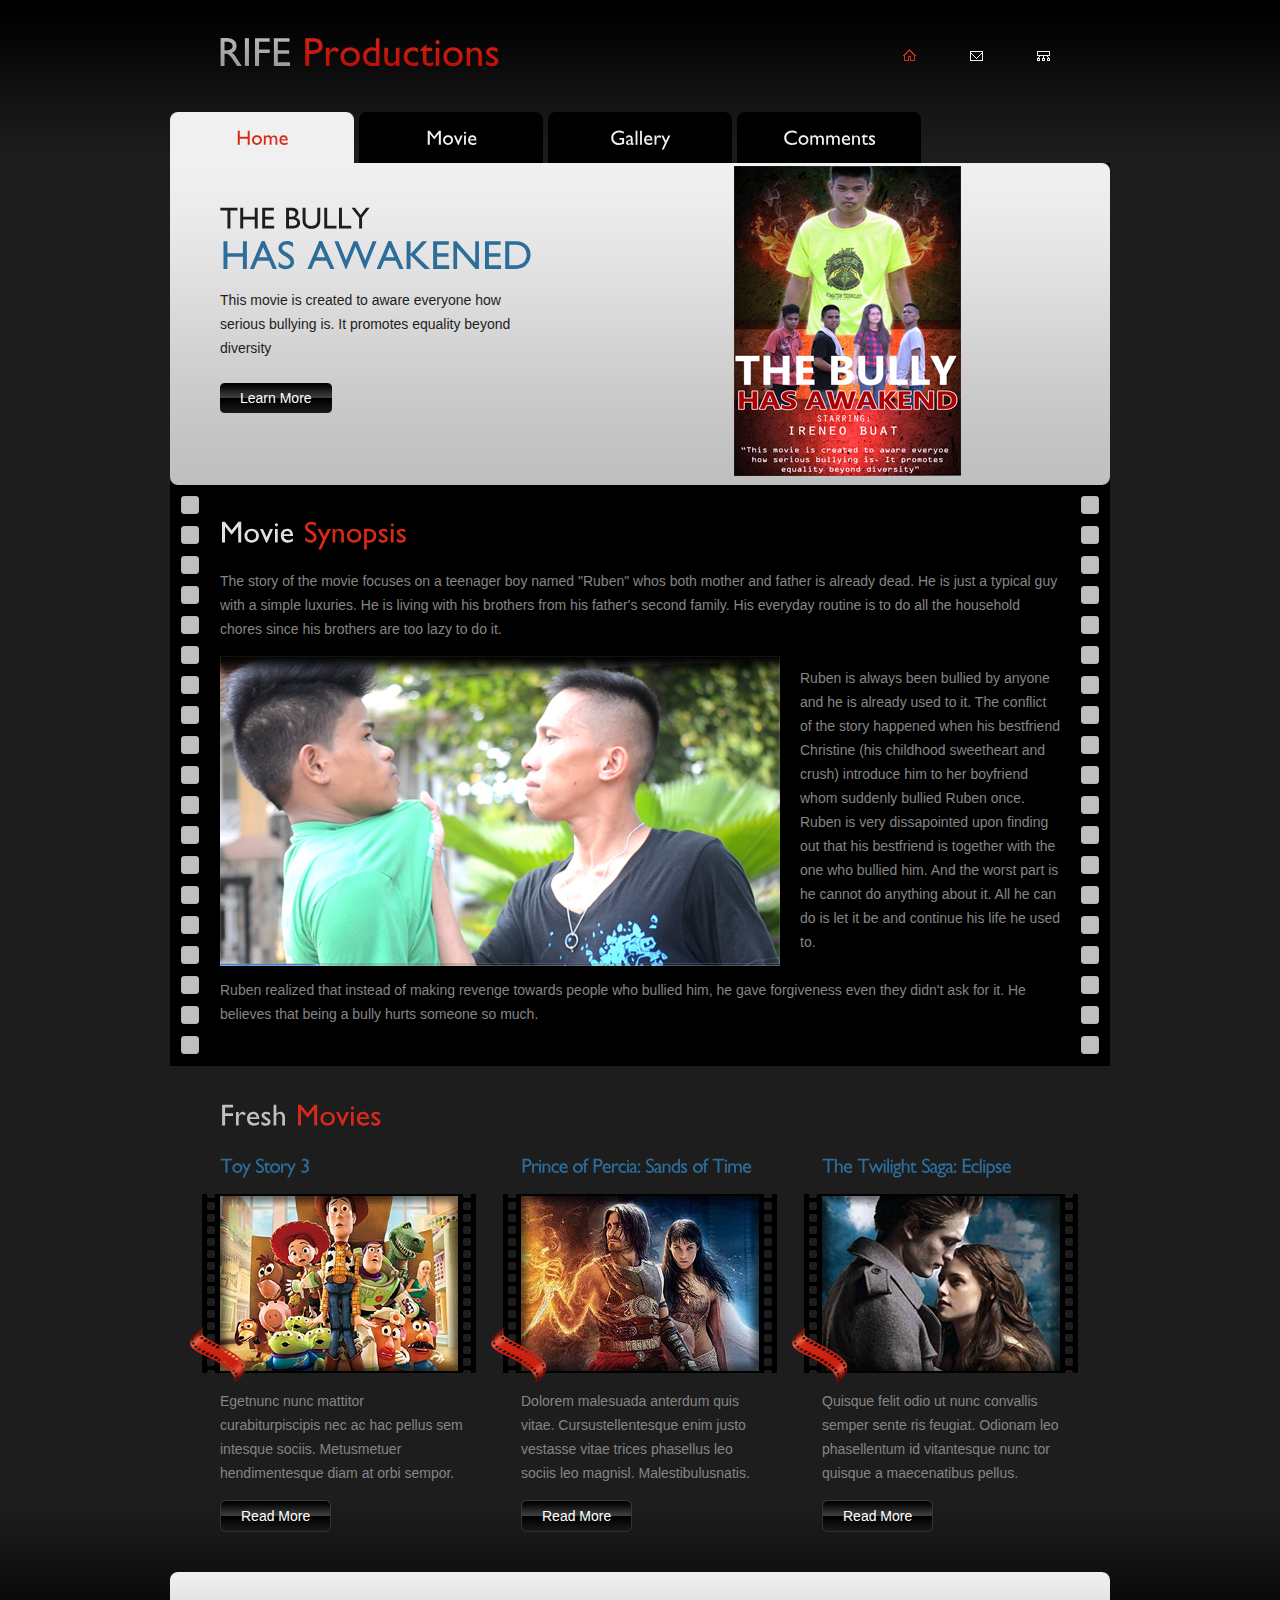
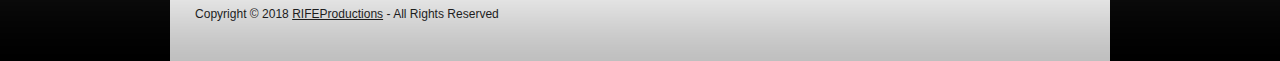
<file: index.html>
<!DOCTYPE html PUBLIC "-//W3C//DTD XHTML 1.0 Strict//EN" "http://www.w3.org/TR/xhtml1/DTD/xhtml1-strict.dtd">
<html xmlns="http://www.w3.org/1999/xhtml">
<head>
<title>Cinema World</title>
<meta http-equiv="Content-Type" content="text/html; charset=utf-8" />
<link href="css/style.css" rel="stylesheet" type="text/css" />
<script src="js/jquery-1.4.2.min.js" type="text/javascript"></script>
<script src="js/cufon-yui.js" type="text/javascript"></script>
<script src="js/cufon-replace.js" type="text/javascript"></script>
<script src="js/Gill_Sans_400.font.js" type="text/javascript"></script>
<script src="js/script.js" type="text/javascript"></script>
<!--[if lt IE 7]>
<script type="text/javascript" src="js/ie_png.js"></script>
<script type="text/javascript">ie_png.fix('.png, .link1 span, .link1');</script>
<link href="css/ie6.css" rel="stylesheet" type="text/css" />
<![endif]-->
</head>
<body id="page1">
<!-- START PAGE SOURCE -->
<div class="tail-top">
  <div class="tail-bottom">
    <div id="main">
      <div id="header">
        <div class="row-1">
          <div class="fleft"><a href="#">RIFE <span>Productions</span></a></div>
          <ul>
            <li><a href="#"><img src="images/icon1-act.gif" alt="" /></a></li>
            <li><a href="#"><img src="images/icon2.gif" alt="" /></a></li>
            <li><a href="#"><img src="images/icon3.gif" alt="" /></a></li>
          </ul>
        </div>
        <div class="row-2">
          <ul>
            <li><a href="index.html" class="active">Home</a></li>
            <li><a href="about-us.html">Movie</a></li>
            <li><a href="articles.html">Gallery</a></li>
            <li><a href="contact-us.html">Comments</a></li>
           
          </ul>
        </div>
      </div>
      <div id="content">
        <div id="slogan">
          <div class="image png"></div>
          <div class="inside">
            <h2>The Bully<span>has Awakened</span></h2>
            <p>This movie is created to aware everyone 
 how serious bullying is. It promotes 
 equality beyond diversity</p>
            <div class="wrapper"><a href="#" class="link1"><span><span>Learn More</span></span></a></div>
          </div>
        </div>
        <div class="box">
          <div class="border-right">
            <div class="border-left">
              <div class="inner">
                <h3><b>Movie</b> <span>Synopsis</span></h3>
                <p>The story of the movie focuses on a teenager boy named "Ruben" whos both mother and father is already dead. He is just a typical guy with a simple luxuries. He is living with his brothers from his father's second family. His everyday routine is to do all the household chores since his brothers are too lazy to do it.</p>
                <div class="img-box1"><img src="images/1page-img1.jpg" alt="" />Ruben is always been bullied by anyone and he is already used to it. The conflict of the story happened when his bestfriend Christine (his childhood sweetheart and crush) introduce him to her boyfriend whom suddenly bullied Ruben once. Ruben is very dissapointed upon finding out that his bestfriend is together with the one who bullied him. And the worst part is he cannot do anything about it. All he can do is let it be and continue his life he used to. </div>
                <p>Ruben realized that instead of making revenge towards people who bullied him, he gave forgiveness even they didn't ask for it. He believes that being a bully hurts someone so much.</p>
              </div>
            </div>
          </div>
        </div>
        <div class="content">
          <h3>Fresh <span>Movies</span></h3>
          <ul class="movies">
            <li>
              <h4>Toy Story 3</h4>
              <img src="images/1page-img2.jpg" alt="" />
              <p>Egetnunc nunc mattitor curabiturpiscipis nec ac hac pellus sem intesque sociis. Metusmetuer hendimentesque diam at orbi sempor.</p>
              <div class="wrapper"><a href="#" class="link2"><span><span>Read More</span></span></a></div>
            </li>
            <li>
              <h4>Prince of Percia: Sands of Time</h4>
              <img src="images/1page-img3.jpg" alt="" />
              <p>Dolorem malesuada anterdum quis vitae. Cursustellentesque enim justo vestasse vitae trices phasellus leo sociis leo magnisl. Malestibulusnatis. </p>
              <div class="wrapper"><a href="#" class="link2"><span><span>Read More</span></span></a></div>
            </li>
            <li class="last">
              <h4>The Twilight Saga: Eclipse</h4>
              <img src="images/1page-img4.jpg" alt="" />
              <p>Quisque felit odio ut nunc convallis semper sente ris feugiat. Odionam leo phasellentum id vitantesque nunc tor quisque a maecenatibus pellus.</p>
              <div class="wrapper"><a href="#" class="link2"><span><span>Read More</span></span></a></div>
            </li>
            <li class="clear">&nbsp;</li>
          </ul>
        </div>
      </div>
      <div id="footer">
        <div class="left">
          <div class="right">
            <div class="footerlink">
              <p class="lf">Copyright &copy; 2018 <a href="#">RIFEProductions</a> - All Rights Reserved</p>
             <!--  <p class="rf">Design by <a href="http://www.templatemonster.com/">TemplateMonster</a></p> -->
              <div style="clear:both;"></div>
            </div>
          </div>
        </div>
      </div>
    </div>
  </div>
</div>
<script type="text/javascript"> Cufon.now(); </script>
<!-- END PAGE SOURCE -->
</body>
</html>
</file>
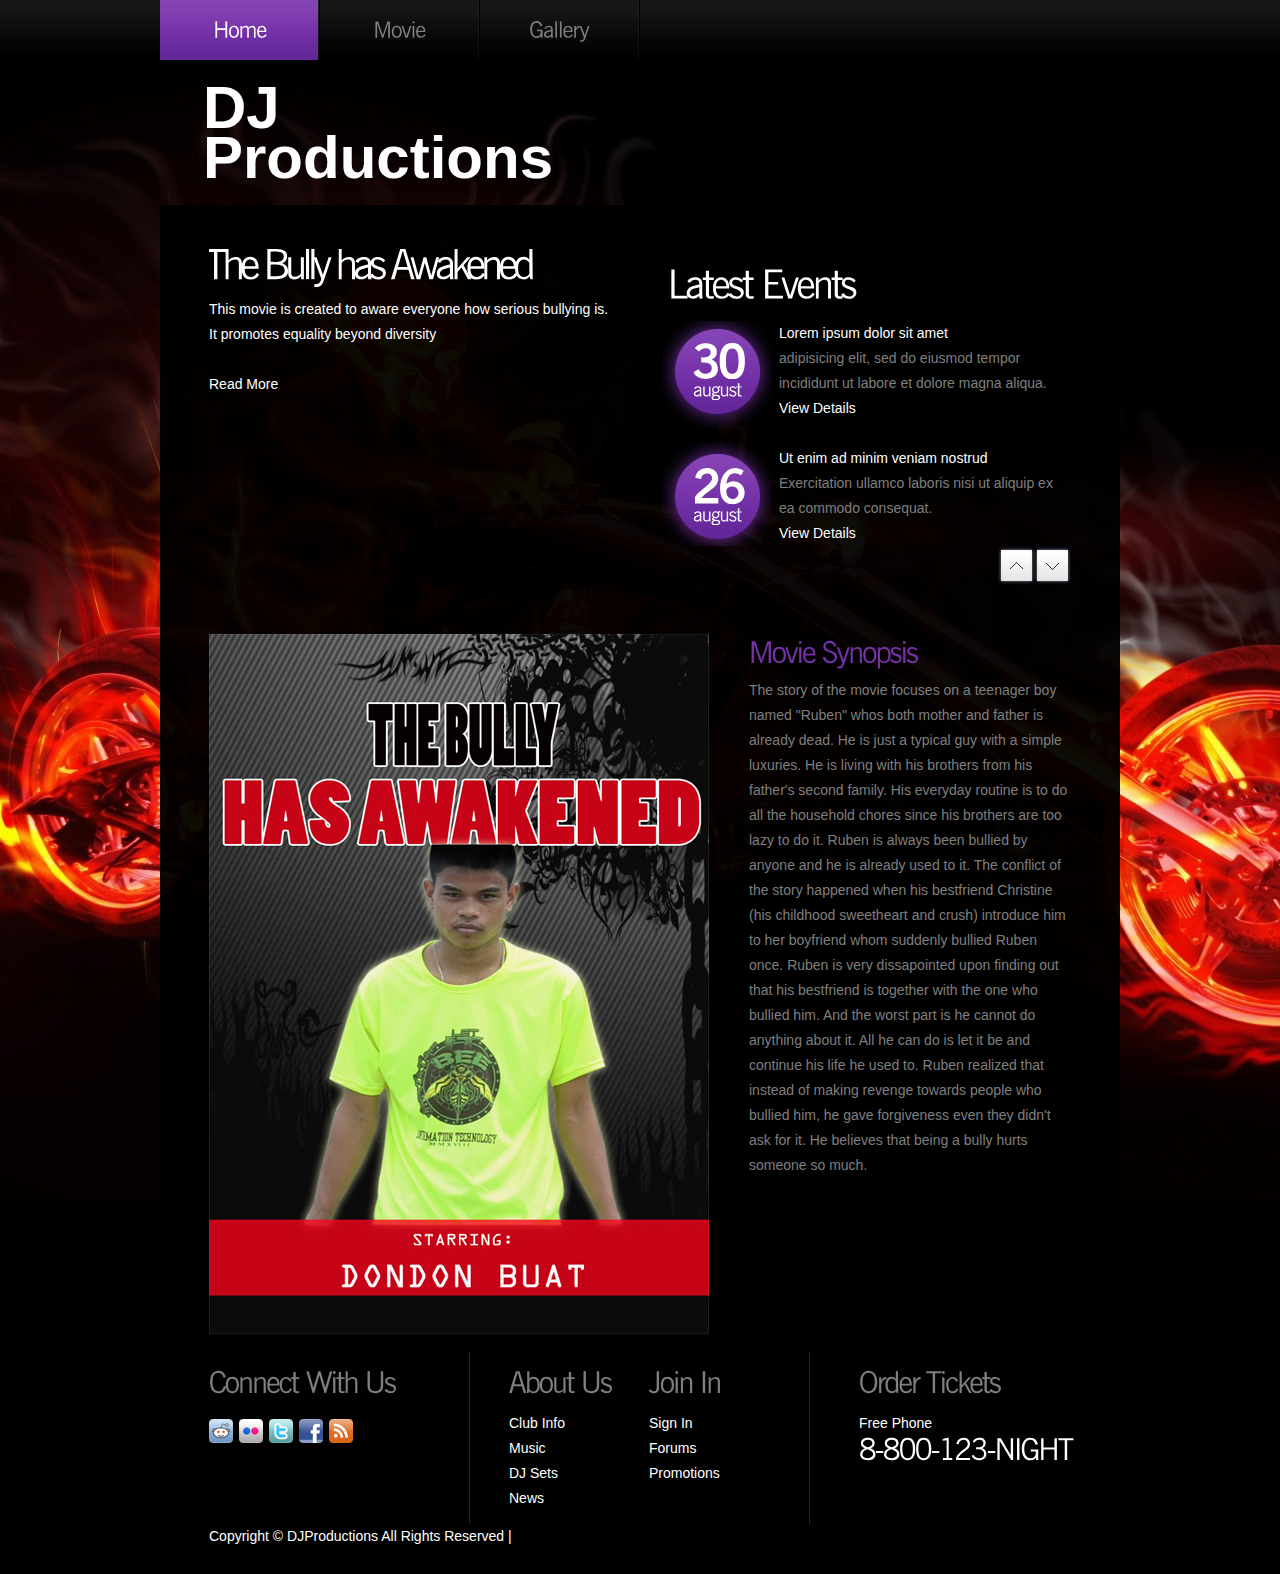
<file: CALUSTRE/index.html>
<!DOCTYPE html>
<html lang="en">
<head>
<title>nightclub</title>
<meta charset="utf-8">
<link rel="stylesheet" href="css/reset.css" type="text/css" media="all">
<link rel="stylesheet" href="css/layout.css" type="text/css" media="all">
<link rel="stylesheet" href="css/style.css" type="text/css" media="all">
<script src="js/jquery-1.6.js" ></script>
<script src="js/cufon-yui.js"></script>
<script src="js/cufon-replace.js"></script>
<script src="js/NewsGoth_BT_400.font.js"></script>
<script src="js/NewsGoth_BT_700.font.js"></script>
<script src="js/jcarousellite.js"></script>
<script src="js/jquery.easing.1.3.js"></script>
<script src="js/jquery.mousewheel.js"></script>
<script src="js/atooltip.jquery.js"></script>
<!--[if lt IE 9]>
<script src="js/html5.js"></script>
<link rel="stylesheet" href="css/ie.css" type="text/css" media="all">
<![endif]-->
</head>
<body id="page1">
<div class="bg1">
  <div class="main">
    <!--header -->
    <header>
      <nav>
        <ul id="menu">
          <li class="active"><a href="index.html">Home</a></li>
          <li><a href="parties.html">Movie</a></li>
          <li><a href="gallery.html">Gallery</a></li>
         <!--  <li><a href="residents.html">Residents</a></li>
          <li><a href="news.html">News</a></li>
          <li><a href="contacts.html">Contacts</a></li> -->
        </ul>
      </nav>
      <h1><a href="index.html" id="logo">DJ <br><br> Productions</a></h1>
    </header>
    <!--header end-->
    <div class="box">
      <!--content -->
      <article id="content">
        <div class="wrapper pad_bot1">
          <section class="col1">
            <h2 id="welcom">The Bully has Awakened</h2>
            <p class="color1">This movie is created to aware everyone how serious bullying is. It promotes equality beyond diversity</p>
            <!-- <p class="pad_bot1">This Night Club Template goes with two packages – with PSD source files and without them. PSD source files are available for free for the registered members of Templates.com. The basic package (without PSD source) is available for anyone without registration.</p> -->
            <a href="#" class="link1">Read More</a> </section>
          <section class="col1 pad_left1">
            <h2>Latest Events</h2>
            <div id="gallery1">
              <ul>
                <li> <span class="dropcap_1">30<span>august</span></span>
                  <p><span class="color1">Lorem ipsum dolor sit amet</span><br>
                    adipisicing elit, sed do eiusmod tempor incididunt ut labore et dolore magna aliqua.<br>
                    <a href="#" class="link1">View Details</a></p>
                </li>
                <li> <span class="dropcap_1">26<span>august</span></span>
                  <p><span class="color1">Ut enim ad minim veniam nostrud</span><br>
                    Exercitation ullamco laboris nisi ut aliquip ex ea commodo consequat. <br>
                    <a href="#" class="link1">View Details</a></p>
                </li>
              </ul>
            </div>
            <a href="#" class="next"></a> <a href="#" class="prev"></a> </section>
        </div>
        <div class="wrapper">
          <h2></h2>
          <div class="wrapper">
            <figure class="left marg_right1"><a href="#"><img src="images/banner1.jpg" alt=""></a></figure>
            <h3>Movie Synopsis</h3>
            <p class="pad_bot1">The story of the movie focuses on a teenager boy named "Ruben" whos both mother and father is already dead. He is just a typical guy with a simple luxuries. He is living with his brothers from his father's second family. His everyday routine is to do all the household chores since his brothers are too lazy to do it. Ruben is always been bullied by anyone and he is already used to it. The conflict of the story happened when his bestfriend Christine (his childhood sweetheart and crush) introduce him to her boyfriend whom suddenly bullied Ruben once. Ruben is very dissapointed upon finding out that his bestfriend is together with the one who bullied him. And the worst part is he cannot do anything about it. All he can do is let it be and continue his life he used to. Ruben realized that instead of making revenge towards people who bullied him, he gave forgiveness even they didn't ask for it. He believes that being a bully hurts someone so much.</p>
          </div>
        </div>
      </article>
      <!--content end-->
      <!--footer -->
      <footer>
        <div class="line1">
          <div class="line2 wrapper">
            <div class="icons">
              <h4>Connect With Us</h4>
              <ul id="icons">
                <li><a href="#" class="normaltip"><img src="images/icon1.jpg" alt=""></a></li>
                <li><a href="#" class="normaltip"><img src="images/icon2.jpg" alt=""></a></li>
                <li><a href="#" class="normaltip"><img src="images/icon3.jpg" alt=""></a></li>
                <li><a href="#" class="normaltip"><img src="images/icon4.jpg" alt=""></a></li>
                <li><a href="#" class="normaltip"><img src="images/icon5.jpg" alt=""></a></li>
              </ul>
              <!-- {%FOOTER_LINK} -->
            </div>
            <div class="info">
              <h4>About Us</h4>
              <ul>
                <li><a href="#">Club Info</a></li>
                <li><a href="#">Music</a></li>
                <li><a href="#">DJ Sets</a></li>
                <li><a href="#">News</a></li>
              </ul>
            </div>
            <div class="info">
              <h4>Join In</h4>
              <ul>
                <li><a href="#">Sign In</a></li>
                <li><a href="#">Forums</a></li>
                <li><a href="#">Promotions</a></li>
              </ul>
            </div>
            <div class="phone">
              <h4>Order Tickets</h4>
              <p>Free Phone<span>8-800-123-NIGHT</span></p>
            </div>
          </div>
          Copyright &copy; <a href="#">DJProductions</a> All Rights Reserved | </a></div>
      </footer>
      <!--footer end-->
    </div>
  </div>
</div>
<script>
$(document).ready(function () {
    //gallery
    $("#gallery1").jCarouselLite({
        btnNext: ".next",
        btnPrev: ".prev",
        mouseWheel: true,
        vertical: true,
        circular: true,
        visible: 2,
        speed: 600,
        easing: 'easeOutCirc'
    });
    Cufon.now();
})
</script>
</body>
</html>
</file>
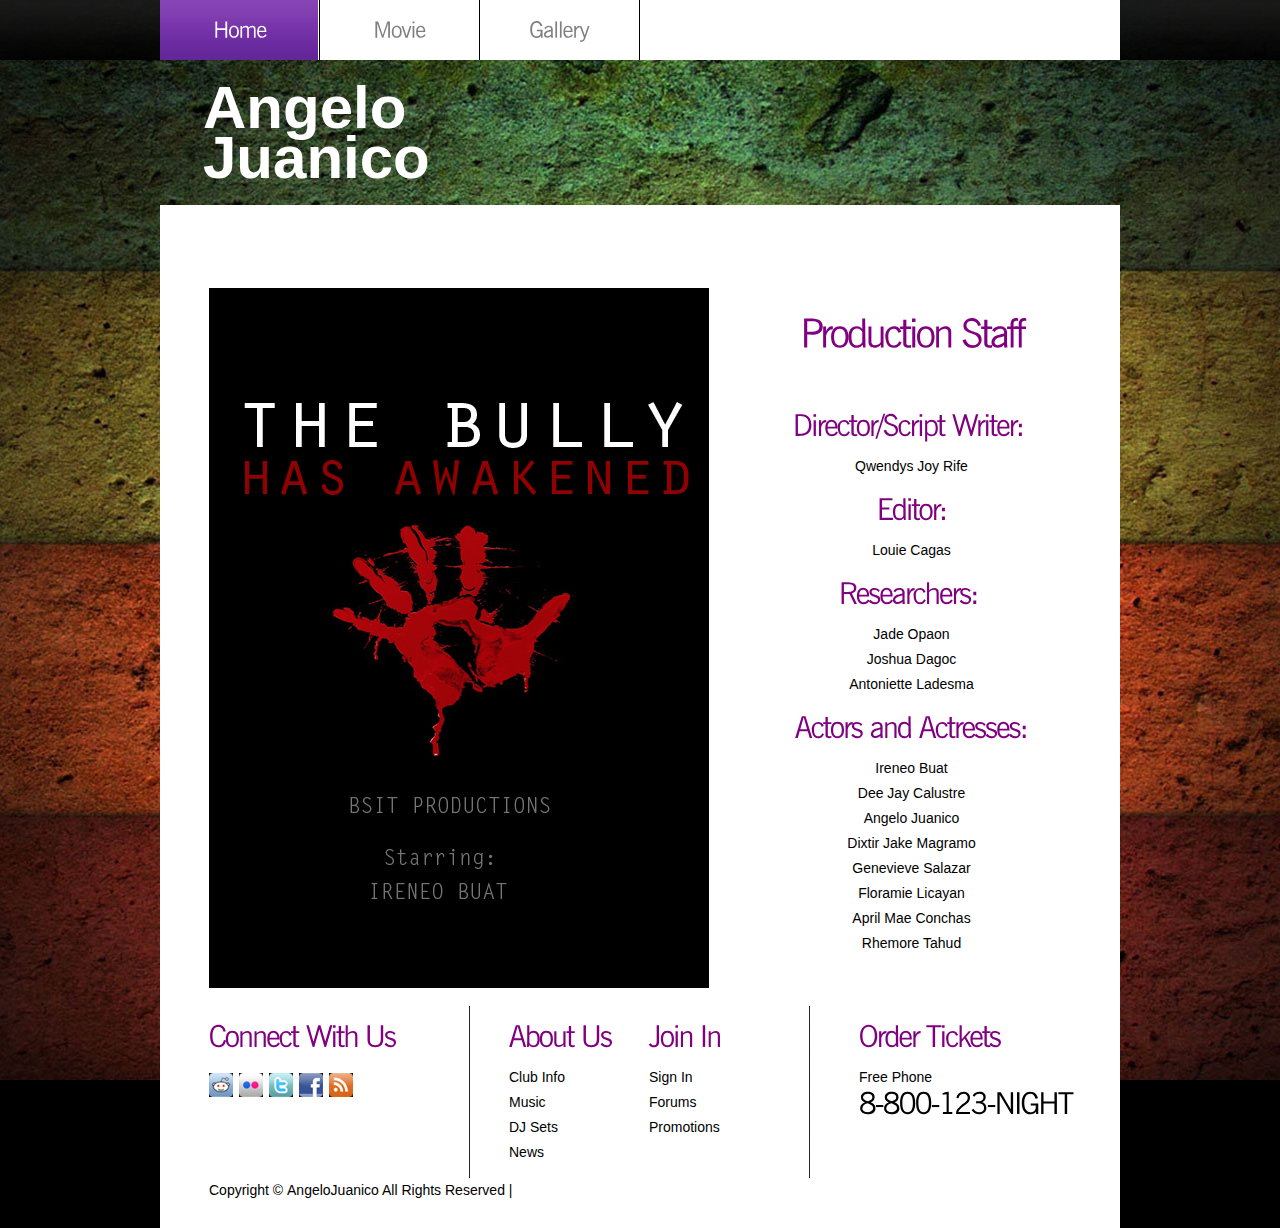
<file: juanico/index.html>
<!DOCTYPE html>
<html lang="en">
<head>
<title>nightclub</title>
<meta charset="utf-8">
<link rel="stylesheet" href="css/reset.css" type="text/css" media="all">
<link rel="stylesheet" href="css/layout.css" type="text/css" media="all">
<link rel="stylesheet" href="css/style.css" type="text/css" media="all">
<script src="js/jquery-1.6.js" ></script>
<script src="js/cufon-yui.js"></script>
<script src="js/cufon-replace.js"></script>
<script src="js/NewsGoth_BT_400.font.js"></script>
<script src="js/NewsGoth_BT_700.font.js"></script>
<script src="js/jcarousellite.js"></script>
<script src="js/jquery.easing.1.3.js"></script>
<script src="js/jquery.mousewheel.js"></script>
<script src="js/atooltip.jquery.js"></script>
<!--[if lt IE 9]>
<script src="js/html5.js"></script>
<link rel="stylesheet" href="css/ie.css" type="text/css" media="all">
<![endif]-->
</head>
<body id="page1">
<div class="bg1">
  <div class="main">
    <!--header -->
    <header>
      <nav>
        <ul id="menu">
          <li class="active"><a href="index.html">Home</a></li>
          <li><a href="parties.html">Movie</a></li>
          <li><a href="gallery.html">Gallery</a></li>
         <!--  <li><a href="residents.html">Residents</a></li>
          <li><a href="news.html">News</a></li>
          <li><a href="contacts.html">Contacts</a></li> -->
        </ul>
      </nav>
      <h1><a href="index.html" id="logo">Angelo <br><br> Juanico</a></h1> </header>
    <!--header end-->
    <div class="box">
      <!--content -->
      <article id="content">
        <div class="wrapper pad_bot1">
         <!--  <section class="col1">
            <h2 id="welcom">The Bully has Awakened</h2>
            <p class="color1">This movie is created to aware everyone how serious bullying is. It promotes equality beyond diversity</p>
            <p class="pad_bot1">This Night Club Template goes with two packages – with PSD source files and without them. PSD source files are available for free for the registered members of Templates.com. The basic package (without PSD source) is available for anyone without registration.</p>
            <a href="#" class="link1">Read More</a> </section>
          <section class="col1 pad_left1">
            <h2>Latest Events</h2>
            <div id="gallery1">
              <ul>
                <li> <span class="dropcap_1">30<span>august</span></span>
                  <p><span class="color1">Lorem ipsum dolor sit amet</span><br>
                    adipisicing elit, sed do eiusmod tempor incididunt ut labore et dolore magna aliqua.<br>
                    <a href="#" class="link1">View Details</a></p>
                </li>
                <li> <span class="dropcap_1">26<span>august</span></span>
                  <p><span class="color1">Ut enim ad minim veniam nostrud</span><br>
                    Exercitation ullamco laboris nisi ut aliquip ex ea commodo consequat. <br>
                    <a href="#" class="link1">View Details</a></p>
                </li>
              </ul>
            </div>
            <a href="#" class="next"></a> <a href="#" class="prev"></a> </section> -->
        </div>
        <div class="wrapper">
          <h2></h2>
          <div class="wrapper">
            <figure class="left marg_right1"><a href="#"><img src="images/banner1.jpg" alt=""></a></figure>
            <center><h2>Production Staff</h2>
            <p><h4><span>Director/Script Writer: </span></h4> Qwendys Joy Rife <br>
                <h4><span>Editor:</span></h4> Louie Cagas <br>
                 <h4><span>Researchers: </span></h4>Jade Opaon <br> Joshua Dagoc <br> Antoniette Ladesma <br>
                <h4><span>Actors and Actresses:</span></h4>
               
                Ireneo Buat <br>
                Dee Jay Calustre <br>
                Angelo Juanico <br>
                Dixtir Jake Magramo <br>
                Genevieve Salazar <br>
                Floramie Licayan <br>
                April Mae Conchas <br>
                Rhemore Tahud</p></center>
          </div>
        </div>
      </article>
      <!--content end-->
      <!--footer -->
      <footer>
        <div class="line1">
          <div class="line2 wrapper">
            <div class="icons">
              <h4>Connect With Us</h4>
              <ul id="icons">
                <li><a href="#" class="normaltip"><img src="images/icon1.jpg" alt=""></a></li>
                <li><a href="#" class="normaltip"><img src="images/icon2.jpg" alt=""></a></li>
                <li><a href="#" class="normaltip"><img src="images/icon3.jpg" alt=""></a></li>
                <li><a href="#" class="normaltip"><img src="images/icon4.jpg" alt=""></a></li>
                <li><a href="#" class="normaltip"><img src="images/icon5.jpg" alt=""></a></li>
              </ul>
              <!-- {%FOOTER_LINK} -->
            </div>
            <div class="info">
              <h4>About Us</h4>
              <ul>
                <li><a href="#">Club Info</a></li>
                <li><a href="#">Music</a></li>
                <li><a href="#">DJ Sets</a></li>
                <li><a href="#">News</a></li>
              </ul>
            </div>
            <div class="info">
              <h4>Join In</h4>
              <ul>
                <li><a href="#">Sign In</a></li>
                <li><a href="#">Forums</a></li>
                <li><a href="#">Promotions</a></li>
              </ul>
            </div>
            <div class="phone">
              <h4>Order Tickets</h4>
              <p>Free Phone<span>8-800-123-NIGHT</span></p>
            </div>
          </div>
          Copyright &copy; <a href="#">AngeloJuanico</a> All Rights Reserved | </a></div>
      </footer>
      <!--footer end-->
    </div>
  </div>
</div>
<script>
$(document).ready(function () {
    //gallery
    $("#gallery1").jCarouselLite({
        btnNext: ".next",
        btnPrev: ".prev",
        mouseWheel: true,
        vertical: true,
        circular: true,
        visible: 2,
        speed: 600,
        easing: 'easeOutCirc'
    });
    Cufon.now();
})
</script>
</body>
</html>
</file>
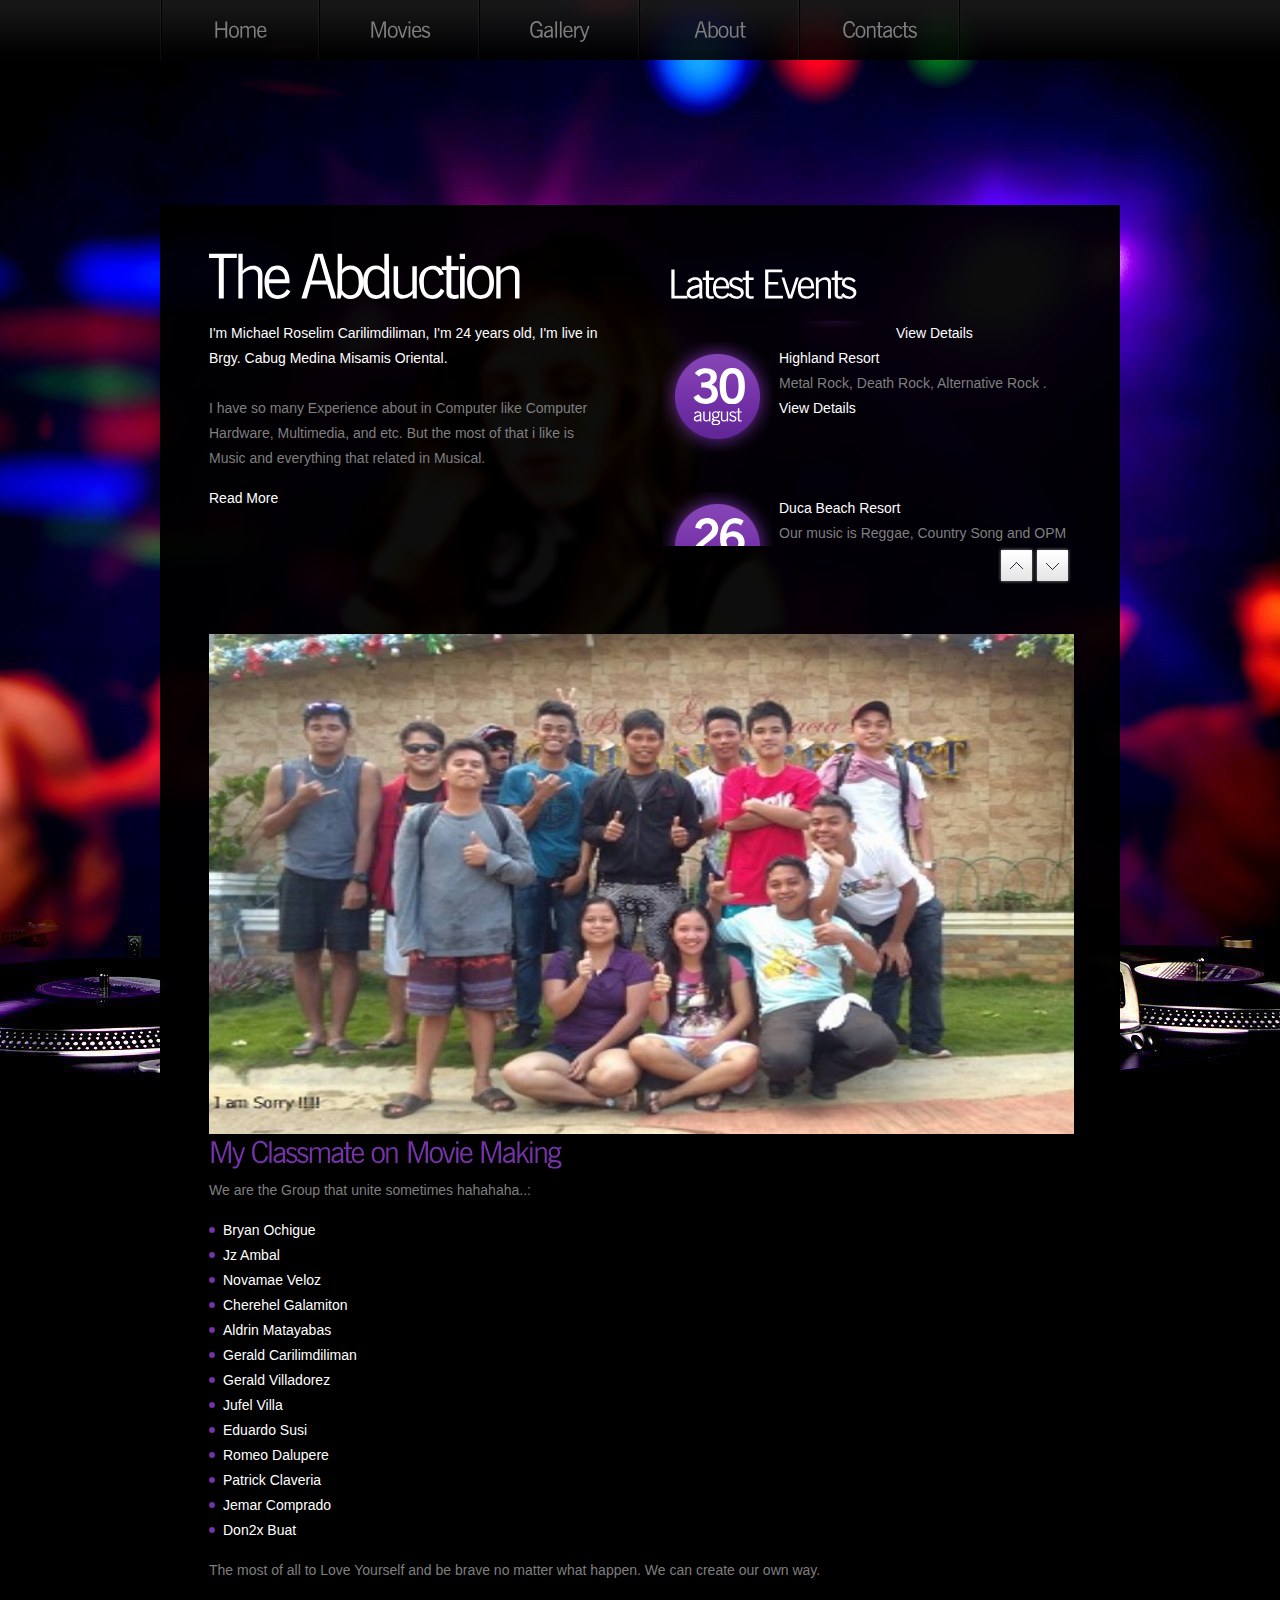
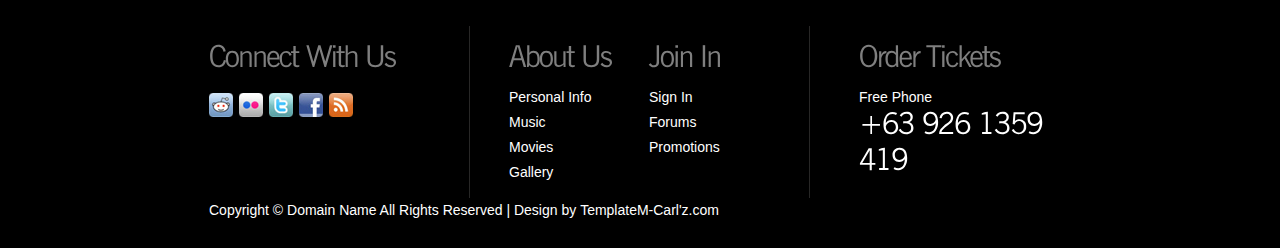
<file: michel/index.html>
<!DOCTYPE html>
<html lang="en">
<head>
<title>My Website</title>
<meta charset="utf-8">
<link rel="stylesheet" href="css/reset.css" type="text/css" media="all">
<link rel="stylesheet" href="css/layout.css" type="text/css" media="all">
<link rel="stylesheet" href="css/style.css" type="text/css" media="all">
<script src="js/jquery-1.6.js" ></script>
<script src="js/cufon-yui.js"></script>
<script src="js/cufon-replace.js"></script>
<script src="js/NewsGoth_BT_400.font.js"></script>
<script src="js/NewsGoth_BT_700.font.js"></script>
<script src="js/jcarousellite.js"></script>
<script src="js/jquery.easing.1.3.js"></script>
<script src="js/jquery.mousewheel.js"></script>
<script src="js/atooltip.jquery.js"></script>
<!--[if lt IE 9]>
<script src="js/html5.js"></script>
<link rel="stylesheet" href="css/ie.css" type="text/css" media="all">
<![endif]-->
</head>
<body id="page1">
<div class="bg1">
  <div class="main">
    <!--header -->
    <header>
      <nav>
        <ul id="menu">
          <li><a href="index.html">Home</a></li>
          <li><a href="parties.html">Movies</a></li>
          <li><a href="gallery.html">Gallery</a></li>
          
          <li><a href="news.html">About</a></li>
          <li><a href="contacts.html">Contacts</a></li>
        </ul>
      </nav>
      
    </header>
    <!--header end-->
    <div class="box">
      <!--content -->
      <article id="content">
        <div class="wrapper pad_bot1">
          <section class="col1">
            <h2 id="welcom">The Abduction</h2>
            <p class="color1">I'm Michael Roselim Carilimdiliman, I'm 24 years old, I'm live in Brgy. Cabug Medina Misamis Oriental.</p>
            <p class="pad_bot1">I have so many Experience about in Computer like Computer Hardware, Multimedia, and etc. But the most of that i like is Music and everything that related in Musical.</p>
            <a href="#" class="link1">Read More</a> </section>
          <section class="col1 pad_left1">
            <h2>Latest Events</h2>
            <div id="gallery1">
              <ul><br>
                <li> <span class="dropcap_1">30<span>august</span></span>
                  <p><span class="color1">Highland Resort</span><br>
                    Metal Rock, Death Rock, Alternative Rock .  <br>
                    <a href="#" class="link1">View Details</a></p>
                </li><br><br>
                <li> <span class="dropcap_1">26<span>august</span></span>
                  <p><span class="color1">Duca Beach Resort</span><br>
                    Our music is Reggae, Country Song and OPM Lovesong. <br>
                    <a href="#" class="link1">View Details</a></p>
                </li><br>
              </ul>
            </div>
            <a href="#" class="next"></a> <a href="#" class="prev"></a> </section>
        </div>
        <div class="wrapper">
          <h2></h2>
          <div class="wrapper">
            <figure class="left marg_right1"><a href="#"><img src="images/p5.jpg" alt="" height="500" width="1000"></a></figure>
            <h3>My Classmate on Movie Making</h3>
            <p class="pad_bot1">We are the Group that unite sometimes hahahaha..:</p>
            <ul class="list1 pad_bot1">
              <li><a href="#">Bryan Ochigue</a></li>
              <li><a href="#">Jz Ambal</a></li>
              <li><a href="#">Novamae Veloz</a></li>
              <li><a href="#">Cherehel Galamiton</a></li>
              <li><a href="#">Aldrin Matayabas</a></li>
              <li><a href="#">Gerald Carilimdiliman</a></li>
              <li><a href="#">Gerald Villadorez</a></li>
              <li><a href="#">Jufel Villa</a></li>
              <li><a href="#">Eduardo Susi</a></li>
              <li><a href="#">Romeo Dalupere</a></li>
              <li><a href="#">Patrick Claveria</a></li>
              <li><a href="#">Jemar Comprado</a></li>
              <li><a href="#">Don2x Buat</a></li>
            </ul>
            <p>The most of all to Love Yourself and be brave no matter what happen. We can create our own way.</p>
          </div>
        </div>
      </article>
      <!--content end-->
      <!--footer -->
      <footer>
        <div class="line1">
          <div class="line2 wrapper">
            <div class="icons">
              <h4>Connect With Us</h4>
              <ul id="icons">
                <li><a href="#" class="normaltip"><img src="images/icon1.jpg" alt=""></a></li>
                <li><a href="#" class="normaltip"><img src="images/icon2.jpg" alt=""></a></li>
                <li><a href="#" class="normaltip"><img src="images/icon3.jpg" alt=""></a></li>
                <li><a href="#" class="normaltip"><img src="images/icon4.jpg" alt=""></a></li>
                <li><a href="#" class="normaltip"><img src="images/icon5.jpg" alt=""></a></li>
              </ul>
              <!-- {%FOOTER_LINK} -->
            </div>
            <div class="info">
              <h4>About Us</h4>
              <ul>
                 <li><a href="#">Personal Info</a></li>
                <li><a href="#">Music</a></li>
                <li><a href="#">Movies</a></li>
                <li><a href="#">Gallery</a></li>
              </ul>
            </div>
            <div class="info">
              <h4>Join In</h4>
              <ul>
                <li><a href="#">Sign In</a></li>
                <li><a href="#">Forums</a></li>
                <li><a href="#">Promotions</a></li>
              </ul>
            </div>
            <div class="phone">
              <h4>Order Tickets</h4>
              <p>Free Phone<span>+63 926 1359 419</span></p>
            </div>
          </div>
          Copyright &copy; <a href="#">Domain Name</a> All Rights Reserved | Design by <a target="_blank" href="http://www.templateM-Carl'z.com/">TemplateM-Carl'z.com</a></div>
      </footer>
      <!--footer end-->
    </div>
  </div>
</div>
<script>
$(document).ready(function () {
    //gallery
    $("#gallery1").jCarouselLite({
        btnNext: ".next",
        btnPrev: ".prev",
        mouseWheel: true,
        vertical: true,
        circular: true,
        visible: 2,
        speed: 600,
        easing: 'easeOutCirc'
    });
    Cufon.now();
})
</script>
</body>
</html>
</file>
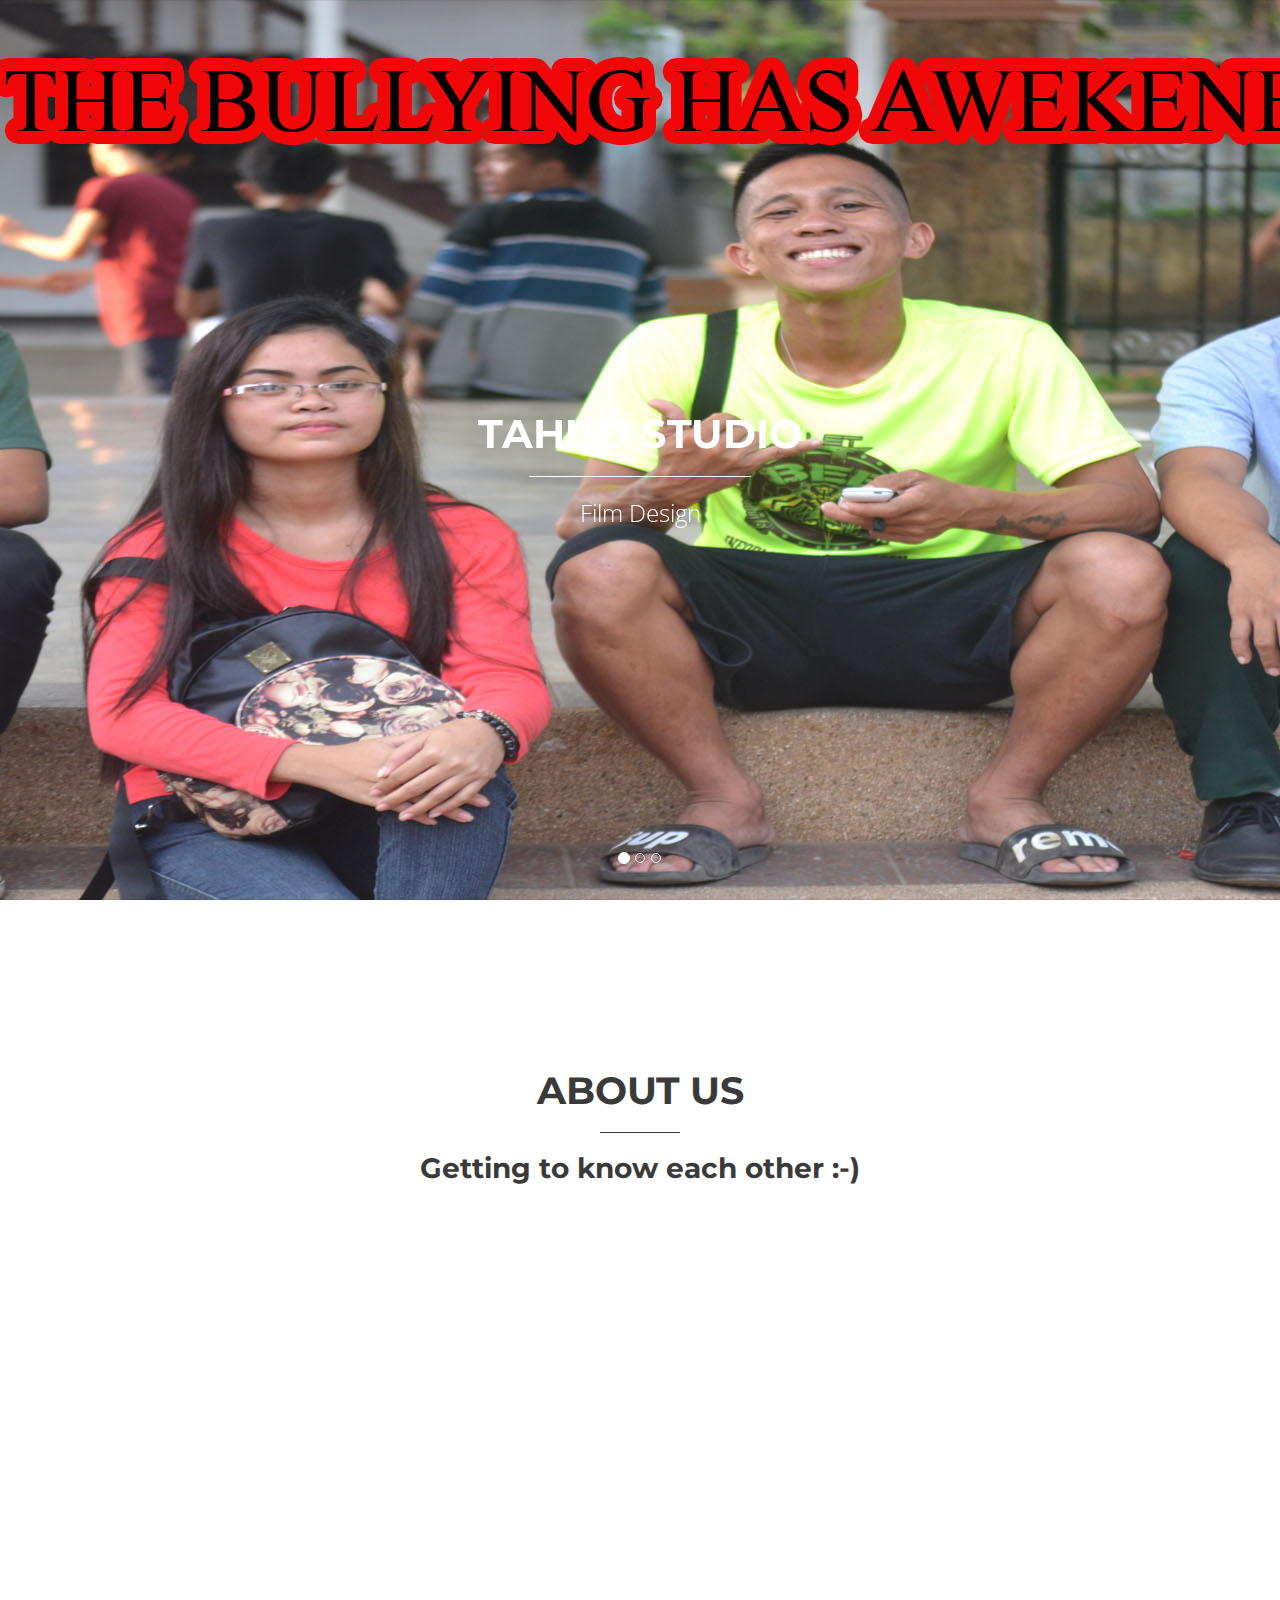
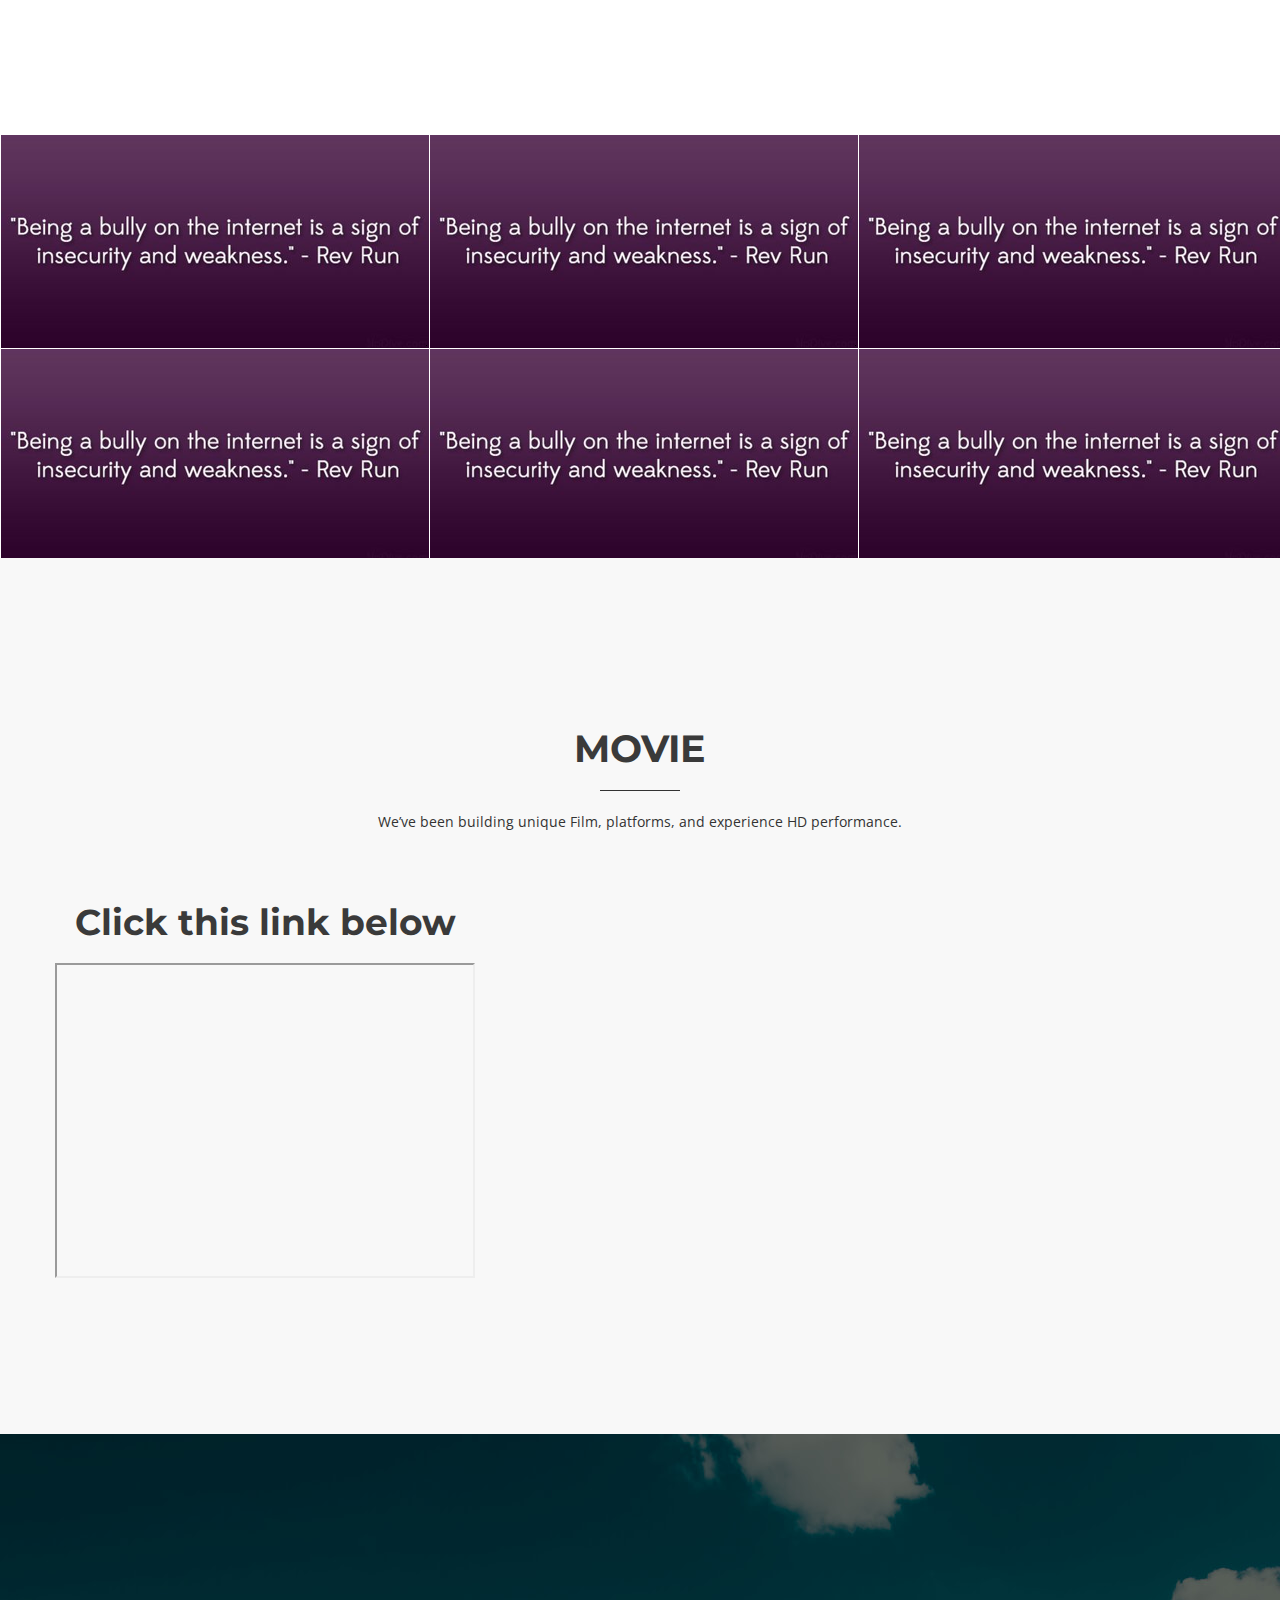
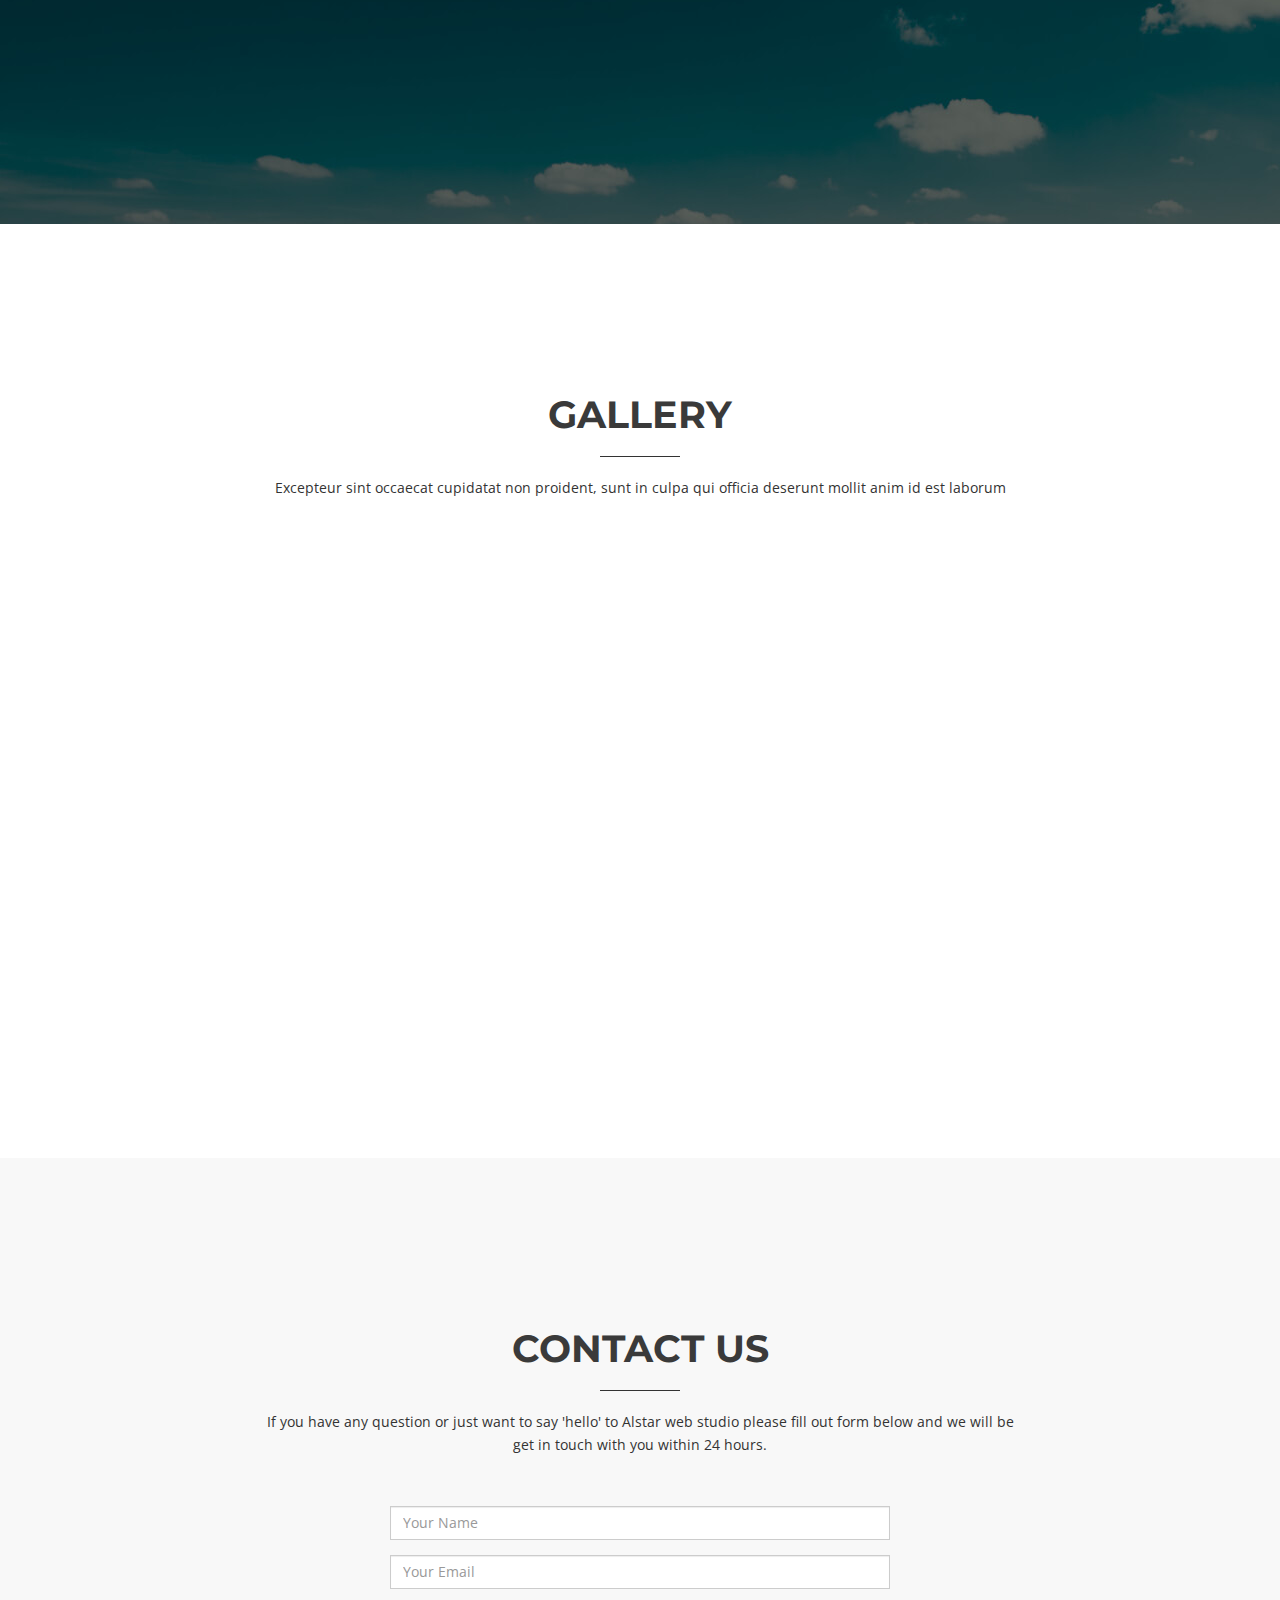
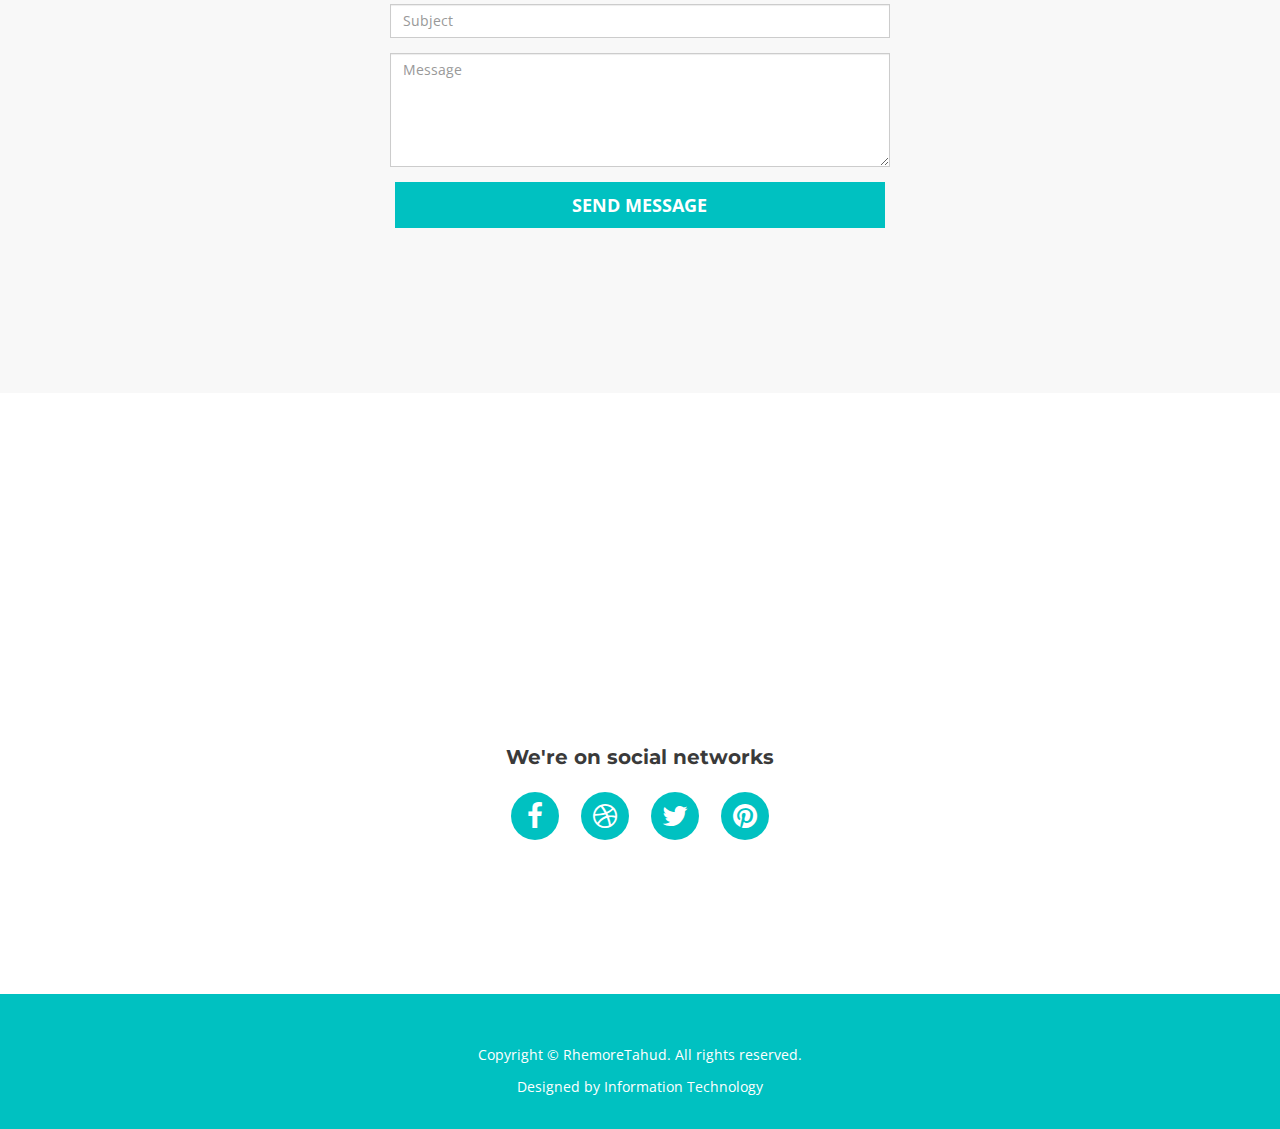
<file: tahud/index.html>
<!DOCTYPE html>
<html>

<head>
  <title>Rhemore Tahud Final Web Exam</title>
  <meta charset="utf-8" />
  <meta content="width=device-width, initial-scale=1, maximum-scale=1, user-scalable=no" name="viewport">
  <!-- css -->
  <link href="https://fonts.googleapis.com/css?family=Montserrat:400,700|Open+Sans:400,300,700,800" rel="stylesheet" media="screen">
  <link rel="icon"  href="img/IMG_20170718_120504.jpg">
  <link href="css/bootstrap.min.css" rel="stylesheet" media="screen">
  <link href="css/style.css" rel="stylesheet" media="screen">
  <link href="color/default.css" rel="stylesheet" media="screen">

  <!-- =======================================================
    Theme Name: Alstar
    Theme URL: https://bootstrapmade.com/alstar-free-parallax-bootstrap-template/
    Author: BootstrapMade.com
    Author URL: https://bootstrapmade.com
  ======================================================= -->
</head>

<body>

  <!-- Navigation -->
  <nav class="navbar navbar-default" role="navigation">
    <div class="container">
      <div class="navbar-header">
        <button type="button" class="navbar-toggle" data-toggle="collapse" data-target=".navbar-ex1-collapse">
          <span class="sr-only">Toggle nav</span>
          <span class="icon-bar"></span>
          <span class="icon-bar"></span>
          <span class="icon-bar"></span>
        </button>

        <!-- Logo text or image -->
        <a class="navbar-brand" href="index.html">Bullying is awakened</a>

      </div>
      <div class="navigation collapse navbar-collapse navbar-ex1-collapse">
        <ul class="nav navbar-nav">
          <li class="current"><a href="#intro">Home</a></li>
          <li><a href="#about">About</a></li>
          <li><a href="#portfolio">Movie</a></li>
          <li><a href="#team">Gallery</a></li>
          <li><a href="#contact">Contact</a></li>
        </ul>
      </div>
    </div>
  </nav>

  <!-- intro area -->
  <div id="intro">
    <div class="intro-text">
      <div class="container">
        <div class="col-md-12">
          <div id="rotator">
            <h1><span class="1strotate">Tahud studio, Stop, The Bay</span></h1>
            <div class="line-spacer"></div>
            <p><span class="2ndrotate">Film Design, Brand Identity, Promotion</span></p>
          </div>
        </div>
      </div>
    </div>
  </div>

  <!-- About -->
  <section id="about" class="home-section bg-white">
    <div class="container">
      <div class="row">
        <div class="col-md-offset-2 col-md-8">
          <div class="section-heading">
            <h2>About us</h2>
            <div class="heading-line"></div>
            <h3><p>Getting to know each other :-)</p></h3>
          </div>
        </div>
      </div>
      <div class="row wow fadeInUp">
        <div class="col-md-6 about-img">
          <img src="img/IMG_20170718_120504.jpg" alt="" height="400">
        </div>

        <div class="col-md-6 content">
          <br>
          <br>
          <h2><p>Name: Rhemore Tahud</p>
          <p>Age: 22</p>
          <p>Address: Talisay G.C</p>
          <p>Occupation: Student</p>
          <p>Hobbies: Basketball</p>
          </h2>
        </div>
      </div>
    </div>
  </section>

  <!-- Parallax 1 -->
  <section id="parallax1" class="home-section parallax" data-stellar-background-ratio="0.5">
    <div class="container">
      <div class="row">
        <div class="col-md-12">
          <div class="color-light">
            <h2 class="wow bounceInDown" data-wow-delay="0.5s">Details are the key for perfection to avoid bullying</h2>
            <p class="lead wow bounceInUp" data-wow-delay="1s">We mix all detailed things together</p>
          </div>
        </div>
      </div>
    </div>
  </section>

            <!-- Indicators -->
            <ol class="carousel-indicators">
              <li data-target="#carousel-service" data-slide-to="0" class="active"></li>
              <li data-target="#carousel-service" data-slide-to="1"></li>
              <li data-target="#carousel-service" data-slide-to="2"></li>
            </ol>
          </div>
        </div>
      </div>
    </div>
  </section>

  <!-- Works -->
  <section id="portfolio" class="home-section bg-gray">
    <div class="container">
      <div class="row">
        <div class="col-md-offset-2 col-md-8">
          <div class="section-heading">
            <h2>Movie</h2>
            <div class="heading-line"></div>
            <p>We’ve been building unique Film, platforms, and experience HD performance.</p>
          </div>
        </div>
      </div>
      <div class="row" style="float: left;">
      <h1>Click this link below</h1>
      <center>
      <iframe width="420" height="315"
                src="https://www.youtu.be/HsFsNzCNzgk">
</iframe>
   </center>
      </div>
    </div>
  </section>

  <!-- Parallax 2 -->
  <section id="parallax2" class="home-section parallax" data-stellar-background-ratio="0.5">
    <div class="container">
      <div class="row">
        <div class="col-md-12">
          <ul class="clients">
            <li class="wow fadeInDown" data-wow-delay="0.3s"><a href="#"><img src="img/clients/1.png" alt="" /></a></li>
            <li class="wow fadeInDown" data-wow-delay="0.6s"><a href="#"><img src="img/clients/2.png" alt="" /></a></li>
            <li class="wow fadeInDown" data-wow-delay="0.9s"><a href="#"><img src="img/clients/3.png" alt="" /></a></li>
            <li class="wow fadeInDown" data-wow-delay="1.1s"><a href="#"><img src="img/clients/4.png" alt="" /></a></li>
          </ul>
        </div>
      </div>
    </div>
  </section>

  <!-- Team -->
  <section id="team" class="home-section bg-white">
    <div class="container">
      <div class="row">
        <div class="col-md-offset-2 col-md-8">
          <div class="section-heading">
            <h2>Gallery</h2>
            <div class="heading-line"></div>
            <p>Excepteur sint occaecat cupidatat non proident, sunt in culpa qui officia deserunt mollit anim id est laborum</p>
          </div>
        </div>
      </div>
      <div class="row">
        <div class="col-xs-12 col-sm-3 col-md-3 col-lg-3">
          <div class="box-team wow bounceInUp" data-wow-delay="0.1s">
            <img src="img/team/1977233.jpg" alt="" class="img-circle img-responsive" />
            <h4>Angelo Juanico</h4>
            <p>Opponent</p>
          </div>
        </div>
        <div class="col-xs-12 col-sm-3 col-md-3 col-lg-3" data-wow-delay="0.3s">
          <div class="box-team wow bounceInUp">
            <img src="img/team/IMG_20170718_120504.jpg" alt="" class="img-circle img-responsive" />
            <h4>Rhemore Tahud</h4>
            <p>Father</p>
          </div>
        </div>
        <div class="col-xs-12 col-sm-3 col-md-3 col-lg-3" data-wow-delay="0.5s">
          <div class="box-team wow bounceInUp">
            <img src="img/team/1977233.jpg" alt="" class="img-circle img-responsive" />
            <h4>Flouramie Licayan</h4>
            <p>Step Mother</p>
          </div>
        </div>
        <div class="col-xs-12 col-sm-3 col-md-3 col-lg-3" data-wow-delay="0.7s">
          <div class="box-team wow bounceInUp">
            <img src="img/team/1977233.jpg" alt="" class="img-circle img-responsive" />
            <h4>April Mae Conchas</h4>
            <p>Mother</p>
          </div>
        </div>
      </div>
    </div>
  </section>

  <!-- Contact -->
  <section id="contact" class="home-section bg-gray">
    <div class="container">
      <div class="row">
        <div class="col-md-offset-2 col-md-8">
          <div class="section-heading">
            <h2>Contact us</h2>
            <div class="heading-line"></div>
            <p>If you have any question or just want to say 'hello' to Alstar web studio please fill out form below and we will be get in touch with you within 24 hours. </p>
          </div>
        </div>
      </div>

      <div class="row">
        <div class="col-md-offset-2 col-md-8">
          <div id="sendmessage">Your message has been sent. Thank you!</div>
          <div id="errormessage"></div>

          <form action="" method="post" class="form-horizontal contactForm" role="form">
            <div class="col-md-offset-2 col-md-8">
              <div class="form-group">
                <input type="text" name="name" class="form-control" id="name" placeholder="Your Name" data-rule="minlen:4" data-msg="Please enter at least 4 chars" />
                <div class="validation"></div>
              </div>
            </div>

            <div class="col-md-offset-2 col-md-8">
              <div class="form-group">
                <input type="email" class="form-control" name="email" id="email" placeholder="Your Email" data-rule="email" data-msg="Please enter a valid email" />
                <div class="validation"></div>
              </div>
            </div>

            <div class="col-md-offset-2 col-md-8">
              <div class="form-group">
                <input type="text" class="form-control" name="subject" id="subject" placeholder="Subject" data-rule="minlen:4" data-msg="Please enter at least 8 chars of subject" />
                <div class="validation"></div>
              </div>
            </div>

            <div class="col-md-offset-2 col-md-8">
              <div class="form-group">
                <textarea class="form-control" name="message" rows="5" data-rule="required" data-msg="Please write something for us" placeholder="Message"></textarea>
                <div class="validation"></div>
              </div>
            </div>
            <div class="form-group">
              <div class="col-md-offset-2 col-md-8">
                <button type="submit" class="btn btn-theme btn-lg btn-block">Send message</button>
              </div>
            </div>
          </form>

        </div>
      </div>

    </div>
  </section>

  <!-- Bottom widget -->
  <section id="bottom-widget" class="home-section bg-white">
    <div class="container">
      <div class="row">
        <div class="col-md-4">
          <div class="contact-widget wow bounceInLeft">
            <i class="fa fa-map-marker fa-4x"></i>
            <h5>Main Office</h5>
            <p>
              Brgy. Talisay <br />Gingoog City
            </p>
          </div>
        </div>
        <div class="col-md-4">
          <div class="contact-widget wow bounceInUp">
            <i class="fa fa-phone fa-4x"></i>
            <h5>Call</h5>
            <p>
              09265212345<br> 09972312342

            </p>
          </div>
        </div>
        <div class="col-md-4">
          <div class="contact-widget wow bounceInRight">
            <i class="fa fa-envelope fa-4x"></i>
            <h5>Email us</h5>
            <p>
              GCCIT@gmail.com<br />Tahud@alstarstudio.com
            </p>
          </div>
        </div>
      </div>
      <div class="row mar-top30">
        <div class="col-md-12">
          <h5>We're on social networks</h5>
          <ul class="social-network">
            <li><a href="#">
						<span class="fa-stack fa-2x">
							<i class="fa fa-circle fa-stack-2x"></i>
							<i class="fa fa-facebook fa-stack-1x fa-inverse"></i>
						</span></a>
            </li>
            <li><a href="#">
						<span class="fa-stack fa-2x">
							<i class="fa fa-circle fa-stack-2x"></i>
							<i class="fa fa-dribbble fa-stack-1x fa-inverse"></i>
						</span></a>
            </li>
            <li><a href="#">
						<span class="fa-stack fa-2x">
							<i class="fa fa-circle fa-stack-2x"></i>
							<i class="fa fa-twitter fa-stack-1x fa-inverse"></i>
						</span></a>
            </li>
            <li><a href="#">
						<span class="fa-stack fa-2x">
							<i class="fa fa-circle fa-stack-2x"></i>
							<i class="fa fa-pinterest fa-stack-1x fa-inverse"></i>
						</span></a>
            </li>
          </ul>
        </div>
      </div>
    </div>
  </section>

  <!-- Footer -->
  <footer>
    <div class="container">
      <div class="row">
        <div class="col-md-12">
          <p>Copyright &copy; RhemoreTahud. All rights reserved.</p>
          <div class="credits">
            <!--
              All the links in the footer should remain intact.
              You can delete the links only if you purchased the pro version.
              Licensing information: https://bootstrapmade.com/license/
              Purchase the pro version with working PHP/AJAX contact form: https://bootstrapmade.com/buy/?theme=Alstar
            -->
            Designed by <a href="https://bootstrapmade.com/">Information Technology</a>
          </div>
        </div>
      </div>
    </div>
  </footer>

  <a href="#" class="back-to-top"><i class="fa fa-chevron-up"></i></a>

  <!-- js -->
  <script src="js/jquery.js"></script>
  <script src="js/bootstrap.min.js"></script>
  <script src="js/wow.min.js"></script>
  <script src="js/mb.bgndGallery.js"></script>
  <script src="js/mb.bgndGallery.effects.js"></script>
  <script src="js/jquery.simple-text-rotator.min.js"></script>
  <script src="js/jquery.scrollTo.min.js"></script>
  <script src="js/jquery.nav.js"></script>
  <script src="js/modernizr.custom.js"></script>
  <script src="js/grid.js"></script>
  <script src="js/stellar.js"></script>
  <!-- Contact Form JavaScript File -->
  <script src="contactform/contactform.js"></script>

  <!-- Template Custom Javascript File -->
  <script src="js/custom.js"></script>

</body>
</html>
</file>
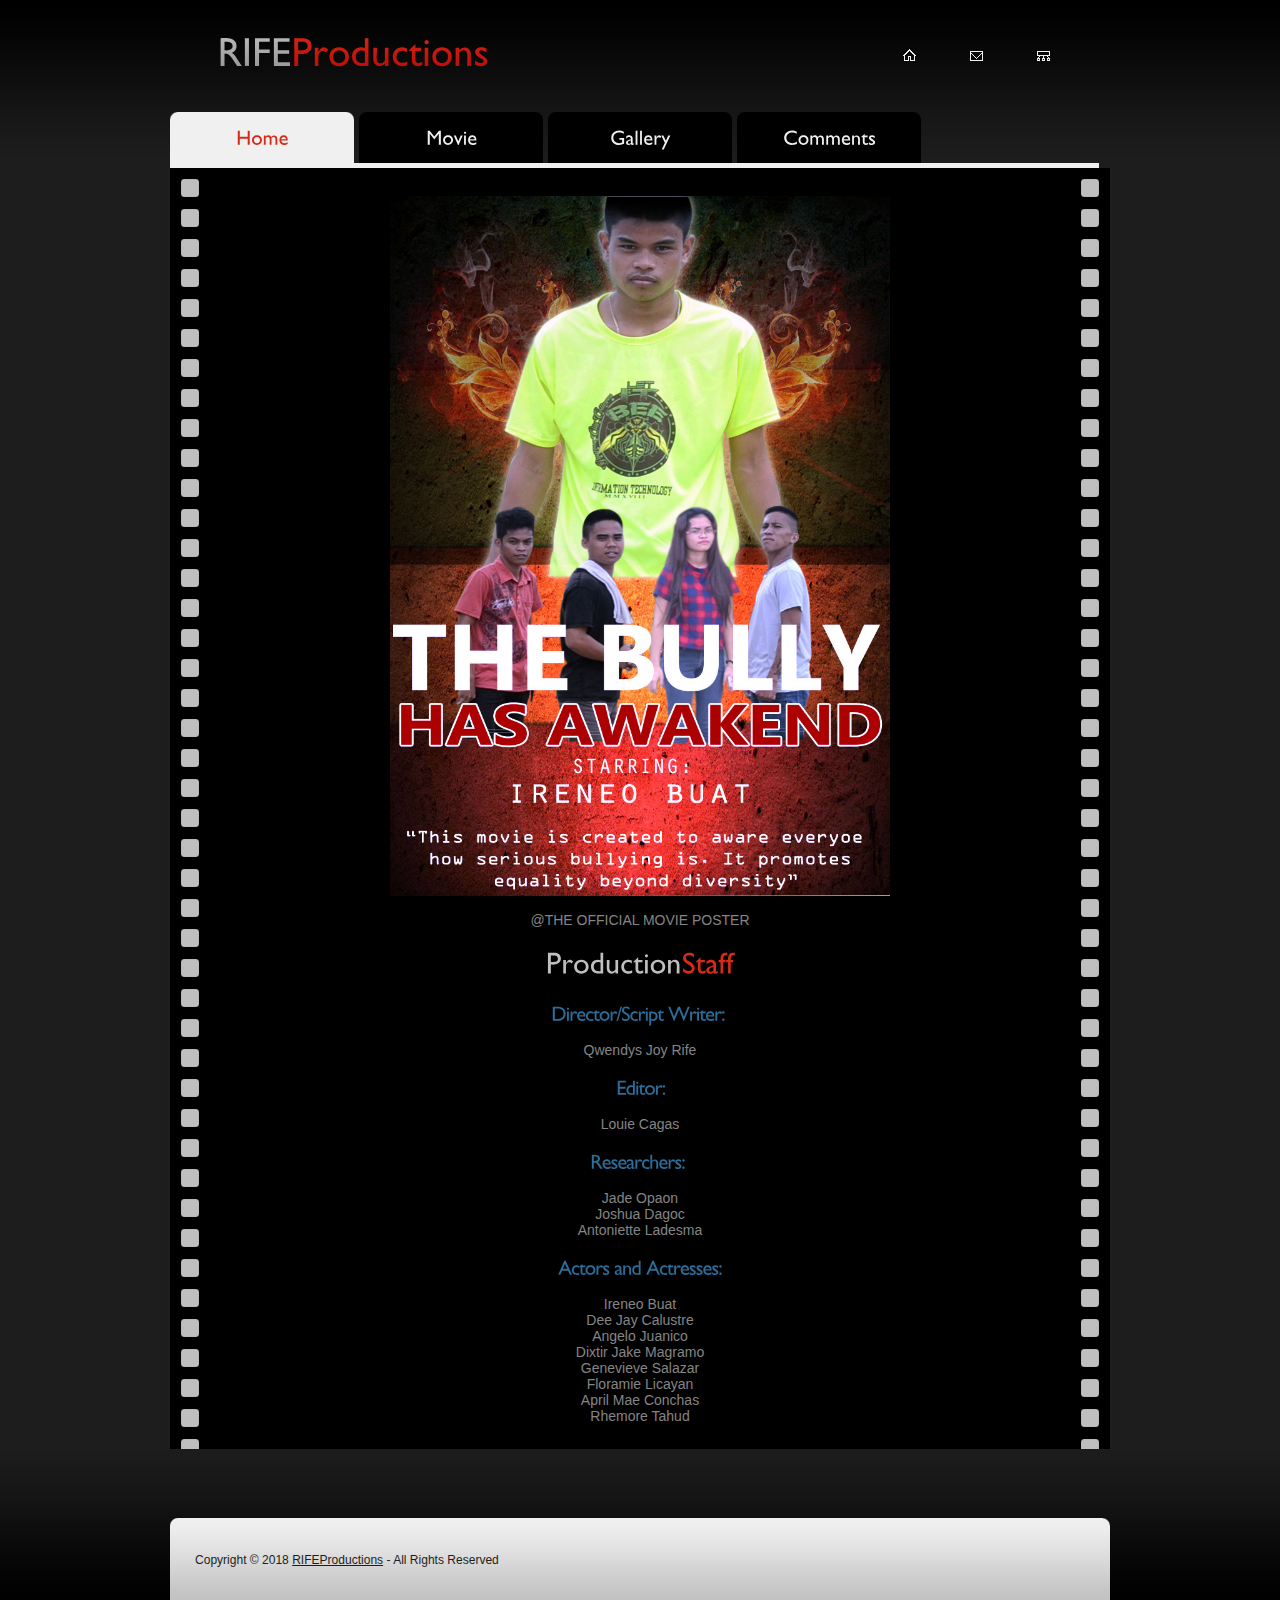
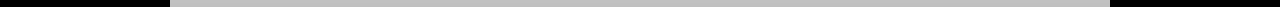
<file: about-us.html>
<!DOCTYPE html PUBLIC "-//W3C//DTD XHTML 1.0 Strict//EN" "http://www.w3.org/TR/xhtml1/DTD/xhtml1-strict.dtd">
<html xmlns="http://www.w3.org/1999/xhtml">
<head>
<title>Cinema World | About Us</title>
<meta http-equiv="Content-Type" content="text/html; charset=utf-8" />
<link href="css/style.css" rel="stylesheet" type="text/css" />
<script src="js/jquery-1.4.2.min.js" type="text/javascript"></script>
<script src="js/cufon-yui.js" type="text/javascript"></script>
<script src="js/cufon-replace.js" type="text/javascript"></script>
<script src="js/Gill_Sans_400.font.js" type="text/javascript"></script>
<script src="js/script.js" type="text/javascript"></script>
<!--[if lt IE 7]>
<script type="text/javascript" src="js/ie_png.js"></script>
<script type="text/javascript">ie_png.fix('.png, .link1 span, .link1');</script>
<link href="css/ie6.css" rel="stylesheet" type="text/css" />
<![endif]-->
</head>
<body id="page2">
<!-- START PAGE SOURCE -->
<div class="tail-top">
  <div class="tail-bottom">
    <div id="main">
      <div id="header">
        <div class="row-1">
          <div class="fleft"><a href="#">RIFE<span>Productions</span></a></div>
          <ul>
            <li><a href="#"><img src="images/icon1.gif" alt="" /></a></li>
            <li><a href="#"><img src="images/icon2.gif" alt="" /></a></li>
            <li><a href="#"><img src="images/icon3.gif" alt="" /></a></li>
          </ul>
        </div>
        <div class="row-2">
          <ul>
              <li><a href="index.html" class="active">Home</a></li>
            <li><a href="about-us.html">Movie</a></li>
            <li><a href="articles.html">Gallery</a></li>
            <li><a href="contact-us.html">Comments</a></li>
          </ul>
        </div>
      </div>
      <div id="content">
        <div class="line-hor"></div>
        <div class="box">
          <div class="border-right">
            <div class="border-left">
              <div class="inner"> <center>
               
               <img src="images/BULLY.jpg" width="500px" height="700px">
               <br> <br> @THE OFFICIAL MOVIE POSTER 
               <br><br>
                <h3>Production<span>Staff</span></h3>
                <h4><span>Director/Script Writer: </span></h4> Qwendys Joy Rife <br><br>
                <h4><span>Editor:</span></h4> Louie Cagas <br><br>
                 <h4><span>Researchers: </span></h4>Jade Opaon <br> Joshua Dagoc <br> Antoniette Ladesma <br><br>
                <h4><span>Actors and Actresses:</span></h4>
               
                Ireneo Buat <br>
                Dee Jay Calustre <br>
                Angelo Juanico <br>
                Dixtir Jake Magramo <br>
                Genevieve Salazar <br>
                Floramie Licayan <br>
                April Mae Conchas <br>
                Rhemore Tahud
                
               </center>
              </div>
            </div>
          </div>
        </div>
        <div class="content">
          
        </div>
      </div>
      <div id="footer">
        <div class="left">
          <div class="right">
            <div class="footerlink">
              <p class="lf">Copyright &copy; 2018 <a href="#">RIFEProductions</a> - All Rights Reserved</p>
             <!--  <p class="rf">Design by <a href="http://www.templatemonster.com/">TemplateMonster</a></p> -->
              <div style="clear:both;"></div>
            </div>
          </div>
        </div>
      </div>
    </div>
  </div>
</div>
<script type="text/javascript"> Cufon.now(); </script>
<!-- END PAGE SOURCE -->
</body>
</html>
</file>
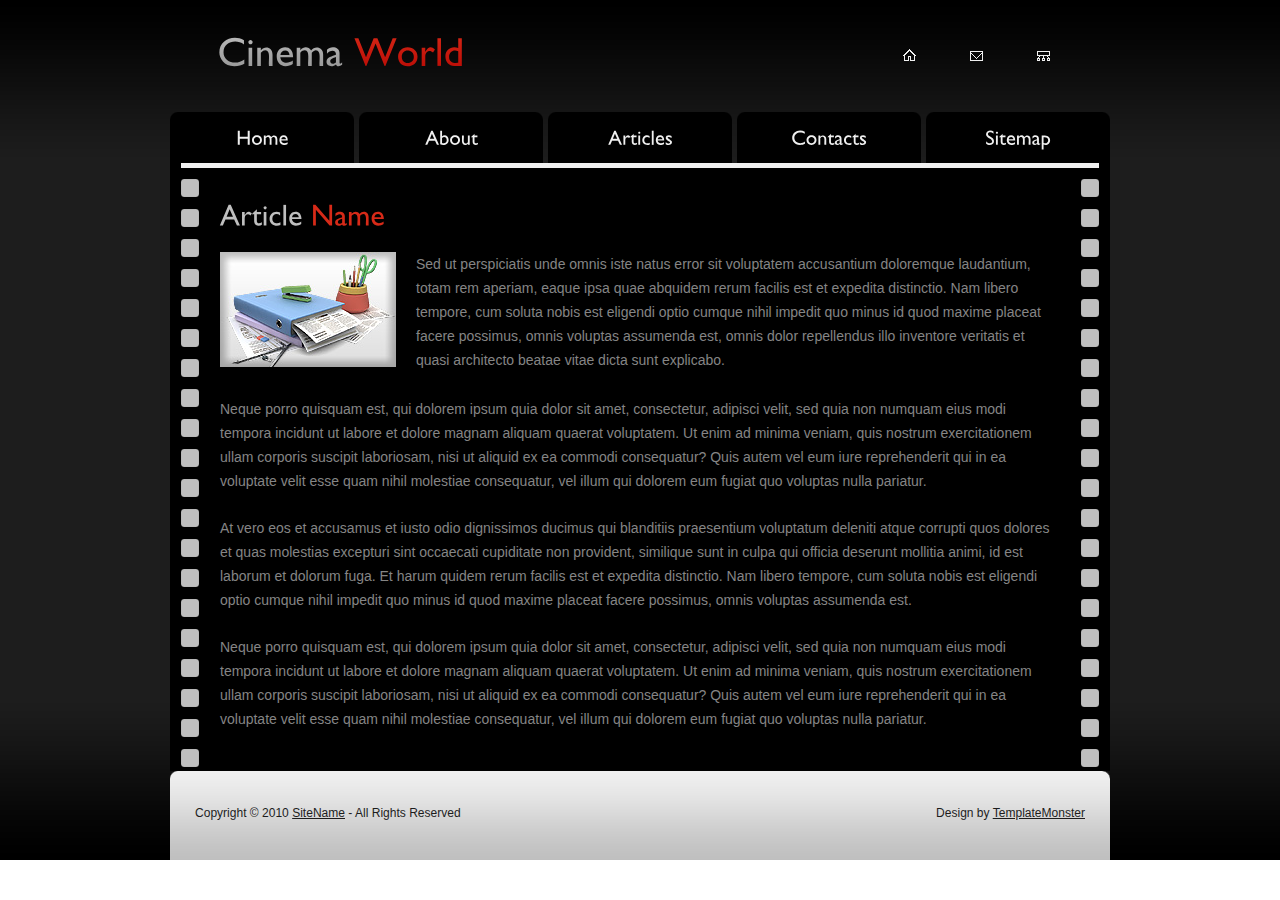
<file: article.html>
<!DOCTYPE html PUBLIC "-//W3C//DTD XHTML 1.0 Strict//EN" "http://www.w3.org/TR/xhtml1/DTD/xhtml1-strict.dtd">
<html xmlns="http://www.w3.org/1999/xhtml">
<head>
<title>Cinema World | Article</title>
<meta http-equiv="Content-Type" content="text/html; charset=utf-8" />
<link href="css/style.css" rel="stylesheet" type="text/css" />
<script src="js/jquery-1.4.2.min.js" type="text/javascript"></script>
<script src="js/cufon-yui.js" type="text/javascript"></script>
<script src="js/cufon-replace.js" type="text/javascript"></script>
<script src="js/Gill_Sans_400.font.js" type="text/javascript"></script>
<script src="js/script.js" type="text/javascript"></script>
<!--[if lt IE 7]>
<script type="text/javascript" src="js/ie_png.js"></script>
<script type="text/javascript">ie_png.fix('.png, .link1 span, .link1');</script>
<link href="css/ie6.css" rel="stylesheet" type="text/css" />
<![endif]-->
</head>
<body id="page4">
<!-- START PAGE SOURCE -->
<div class="tail-top">
  <div class="tail-bottom">
    <div id="main">
      <div id="header">
        <div class="row-1">
          <div class="fleft"><a href="#">Cinema <span>World</span></a></div>
          <ul>
            <li><a href="#"><img src="images/icon1.gif" alt="" /></a></li>
            <li><a href="#"><img src="images/icon2.gif" alt="" /></a></li>
            <li><a href="#"><img src="images/icon3.gif" alt="" /></a></li>
          </ul>
        </div>
        <div class="row-2">
          <ul>
            <li><a href="index.html">Home</a></li>
            <li><a href="about-us.html">About</a></li>
            <li><a href="articles.html">Articles</a></li>
            <li><a href="contact-us.html">Contacts</a></li>
            <li class="last"><a href="sitemap.html">Sitemap</a></li>
          </ul>
        </div>
      </div>
      <div id="content">
        <div class="line-hor"></div>
        <div class="box">
          <div class="border-right">
            <div class="border-left">
              <div class="inner">
                <h3>Article <span>Name</span></h3>
                <div class="img-box1 alt"><img src="images/4page-img.jpg" alt="" />Sed ut perspiciatis unde omnis iste natus error sit voluptatem accusantium doloremque laudantium, totam rem aperiam, eaque ipsa quae abquidem rerum facilis est et expedita distinctio. Nam libero tempore, cum soluta nobis est eligendi optio cumque nihil impedit quo minus id quod maxime placeat facere possimus, omnis voluptas assumenda est, omnis dolor repellendus illo inventore veritatis et quasi architecto beatae vitae dicta sunt explicabo.</div>
                <p class="p1">Neque porro quisquam est, qui dolorem ipsum quia dolor sit amet, consectetur, adipisci velit, sed quia non numquam eius modi tempora incidunt ut labore et dolore magnam aliquam quaerat voluptatem. Ut enim ad minima veniam, quis nostrum exercitationem ullam corporis suscipit laboriosam, nisi ut aliquid ex ea commodi consequatur? Quis autem vel eum iure reprehenderit qui in ea voluptate velit esse quam nihil molestiae consequatur, vel illum qui dolorem eum fugiat quo voluptas nulla pariatur. </p>
                <p class="p1">At vero eos et accusamus et iusto odio dignissimos ducimus qui blanditiis praesentium voluptatum deleniti atque corrupti quos dolores et quas molestias excepturi sint occaecati cupiditate non provident, similique sunt in culpa qui officia deserunt mollitia animi, id est laborum et dolorum fuga. Et harum quidem rerum facilis est et expedita distinctio. Nam libero tempore, cum soluta nobis est eligendi optio cumque nihil impedit quo minus id quod maxime placeat facere possimus, omnis voluptas assumenda est.</p>
                <p>Neque porro quisquam est, qui dolorem ipsum quia dolor sit amet, consectetur, adipisci velit, sed quia non numquam eius modi tempora incidunt ut labore et dolore magnam aliquam quaerat voluptatem. Ut enim ad minima veniam, quis nostrum exercitationem ullam corporis suscipit laboriosam, nisi ut aliquid ex ea commodi consequatur? Quis autem vel eum iure reprehenderit qui in ea voluptate velit esse quam nihil molestiae consequatur, vel illum qui dolorem eum fugiat quo voluptas nulla pariatur. </p>
              </div>
            </div>
          </div>
        </div>
      </div>
      <div id="footer">
        <div class="left">
          <div class="right">
            <div class="footerlink">
              <p class="lf">Copyright &copy; 2010 <a href="#">SiteName</a> - All Rights Reserved</p>
              <p class="rf">Design by <a href="http://www.templatemonster.com/">TemplateMonster</a></p>
              <div style="clear:both;"></div>
            </div>
          </div>
        </div>
      </div>
    </div>
  </div>
</div>
<script type="text/javascript"> Cufon.now(); </script>
<!-- END PAGE SOURCE -->
</body>
</html>
</file>
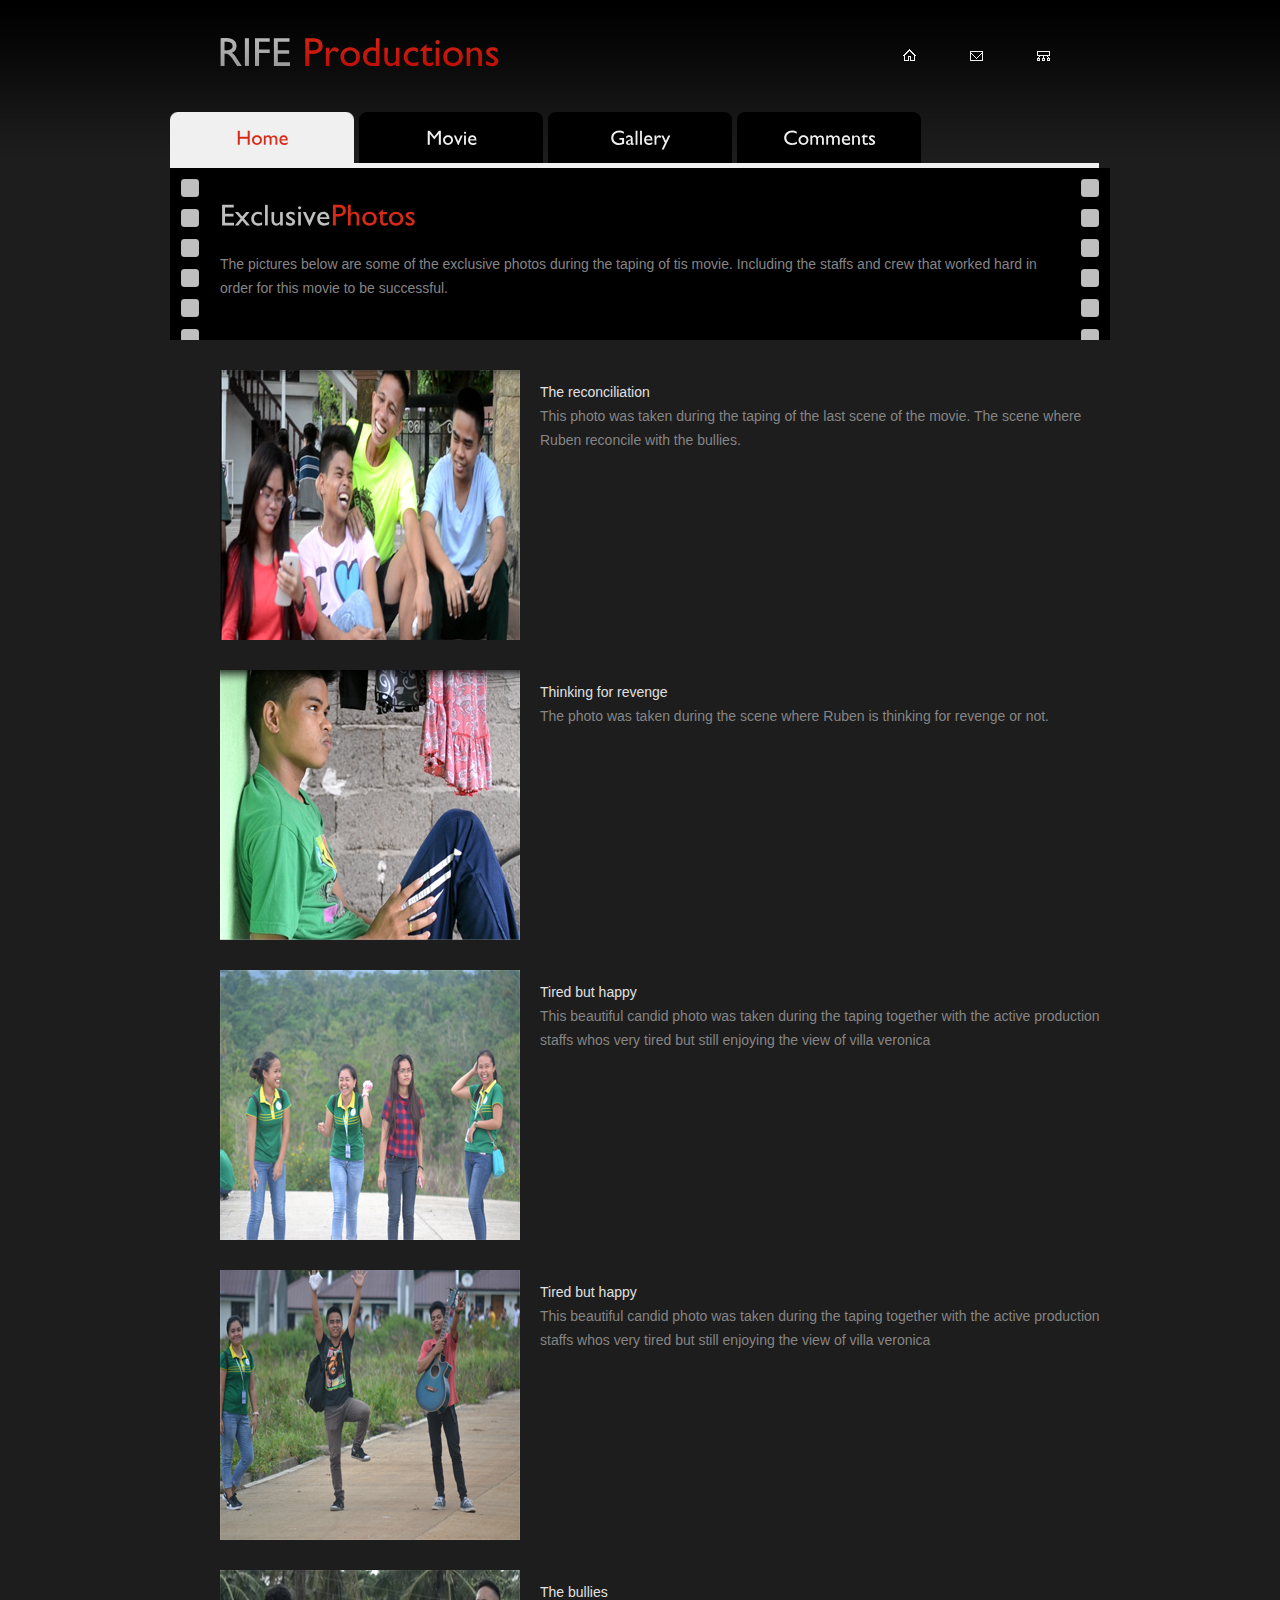
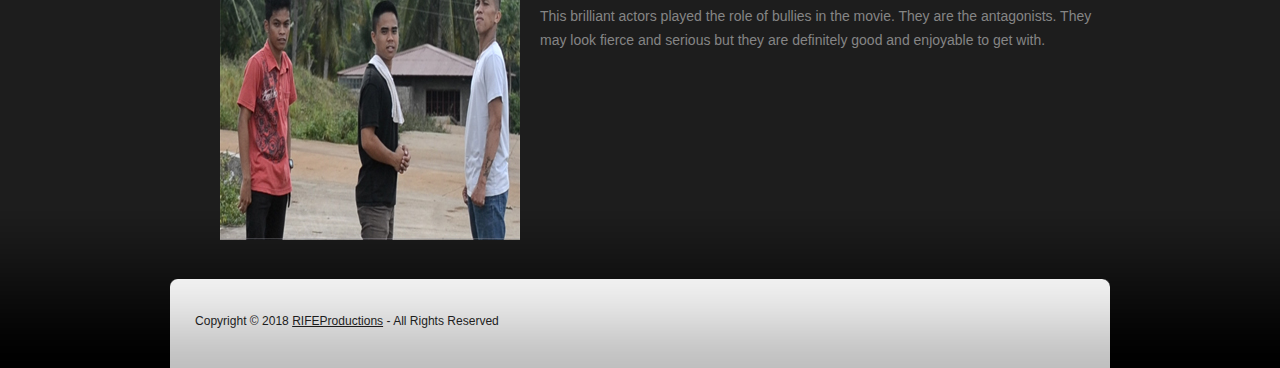
<file: articles.html>
<!DOCTYPE html PUBLIC "-//W3C//DTD XHTML 1.0 Strict//EN" "http://www.w3.org/TR/xhtml1/DTD/xhtml1-strict.dtd">
<html xmlns="http://www.w3.org/1999/xhtml">
<head>
<title>Cinema World | Articles</title>
<meta http-equiv="Content-Type" content="text/html; charset=utf-8" />
<link href="css/style.css" rel="stylesheet" type="text/css" />
<script src="js/jquery-1.4.2.min.js" type="text/javascript"></script>
<script src="js/cufon-yui.js" type="text/javascript"></script>
<script src="js/cufon-replace.js" type="text/javascript"></script>
<script src="js/Gill_Sans_400.font.js" type="text/javascript"></script>
<script src="js/script.js" type="text/javascript"></script>
<!--[if lt IE 7]>
<script type="text/javascript" src="js/ie_png.js"></script>
<script type="text/javascript">ie_png.fix('.png, .link1 span, .link1');</script>
<link href="css/ie6.css" rel="stylesheet" type="text/css" />
<![endif]-->
</head>
<body id="page3">
<!-- START PAGE SOURCE -->
<div class="tail-top">
  <div class="tail-bottom">
    <div id="main">
      <div id="header">
        <div class="row-1">
            <div class="fleft"><a href="#">RIFE <span>Productions</span></a></div>
          <ul>
            <li><a href="#"><img src="images/icon1.gif" alt="" /></a></li>
            <li><a href="#"><img src="images/icon2.gif" alt="" /></a></li>
            <li><a href="#"><img src="images/icon3.gif" alt="" /></a></li>
          </ul>
        </div>
        <div class="row-2">
          <ul>
            <li><a href="index.html" class="active">Home</a></li>
            <li><a href="about-us.html">Movie</a></li>
            <li><a href="articles.html">Gallery</a></li>
            <li><a href="contact-us.html">Comments</a></li>
          </ul>
        </div>
      </div>
      <div id="content">
        <div class="line-hor"></div>
        <div class="box">
          <div class="border-right">
            <div class="border-left">
              <div class="inner">
                <h3>Exclusive<span>Photos</span></h3>
                <p>The pictures below are some of the exclusive photos during the taping of tis movie. Including the staffs and crew that worked hard in order for this movie to be successful.</p>
              </div>
            </div>
          </div>
        </div>
        <div class="content">
          
          <ul class="list">
            <li><img src="images/3page-img1.jpg" alt="" /><a href="article.html">The reconciliation</a><br />
             This photo was taken during the taping of the last scene of the movie. The scene where Ruben reconcile with the bullies.</li>  
            <li><img src="images/3page-img2.jpg" alt="" /><a href="#">Thinking for revenge</a><br />
             The photo was taken during the scene where Ruben is thinking for revenge or not.</li>
            <li><img src="images/3page-img3.jpg" alt="" /><a href="#">Tired but happy</a><br />
            This beautiful candid photo was taken during the taping together with the active production staffs whos very tired but still enjoying the view of villa veronica</li>

             <li><img src="images/3page-img4.jpg" alt="" /><a href="#">Tired but happy</a><br />
             This beautiful candid photo was taken during the taping together with the active production staffs whos very tired but still enjoying the view of villa veronica</li>

             <li><img src="images/3page-img5.jpg" alt="" /><a href="#">The bullies</a><br />
              This brilliant actors played the role of bullies in the movie. They are the antagonists. They may look fierce and serious but they are definitely good and enjoyable to get with.</li>
          </ul>
        </div>
      </div>
      <div id="footer">
        <div class="left">
          <div class="right">
            <div class="footerlink">
              <p class="lf">Copyright &copy; 2018 <a href="#">RIFEProductions</a> - All Rights Reserved</p>
              <!-- <p class="rf">Design by <a href="http://www.templatemonster.com/">TemplateMonster</a></p> -->
              <div style="clear:both;"></div>
            </div>
          </div>
        </div>
      </div>
    </div>
  </div>
</div>
<script type="text/javascript"> Cufon.now(); </script>
<!-- END PAGE SOURCE -->
</body>
</html>
</file>
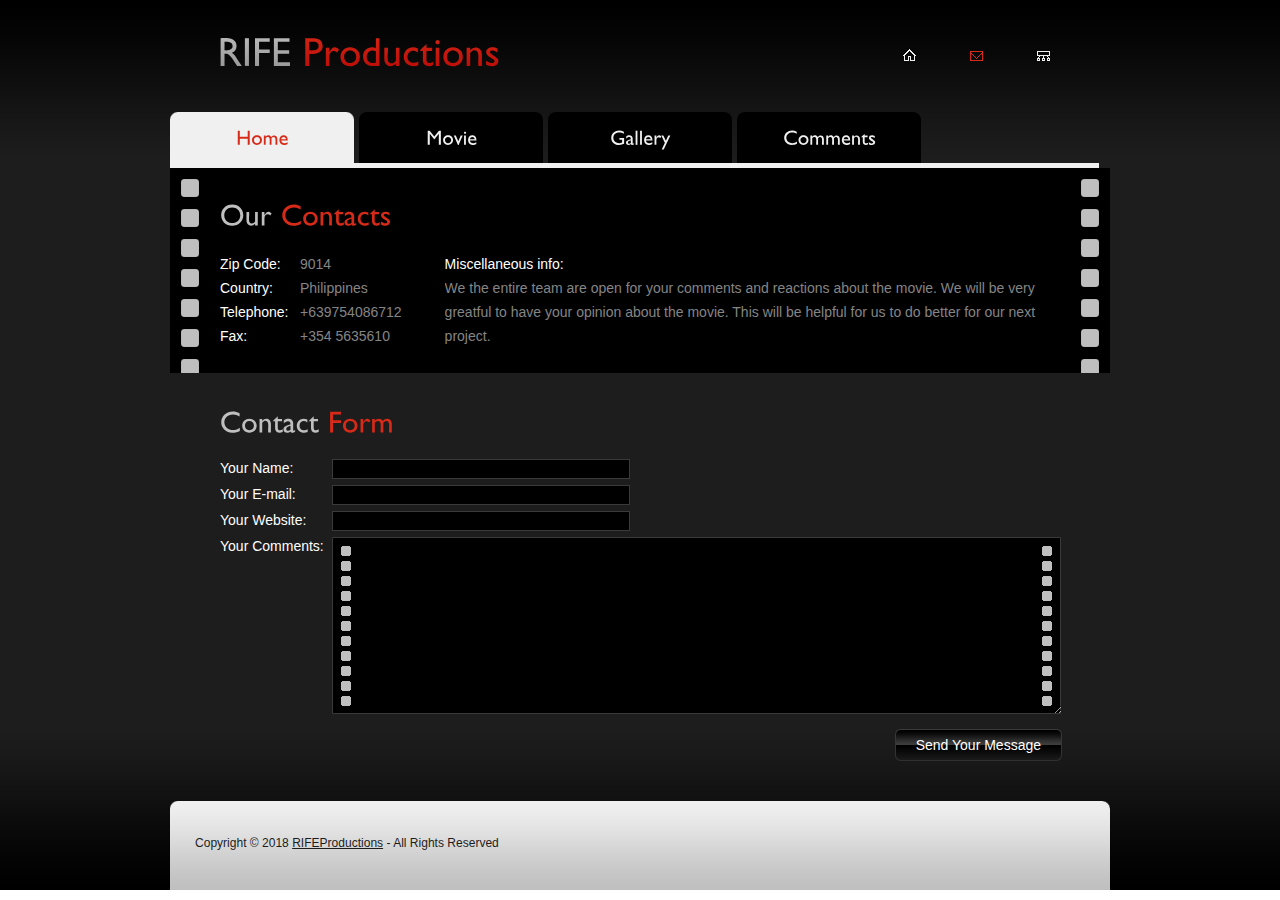
<file: contact-us.html>
<!DOCTYPE html PUBLIC "-//W3C//DTD XHTML 1.0 Strict//EN" "http://www.w3.org/TR/xhtml1/DTD/xhtml1-strict.dtd">
<html xmlns="http://www.w3.org/1999/xhtml">
<head>
<title>Cinema World | Contact Us</title>
<meta http-equiv="Content-Type" content="text/html; charset=utf-8" />
<link href="css/style.css" rel="stylesheet" type="text/css" />
<script src="js/jquery-1.4.2.min.js" type="text/javascript"></script>
<script src="js/cufon-yui.js" type="text/javascript"></script>
<script src="js/cufon-replace.js" type="text/javascript"></script>
<script src="js/Gill_Sans_400.font.js" type="text/javascript"></script>
<script src="js/script.js" type="text/javascript"></script>
<!--[if lt IE 7]>
<script type="text/javascript" src="js/ie_png.js"></script>
<script type="text/javascript">ie_png.fix('.png, .link1 span, .link1');</script>
<link href="css/ie6.css" rel="stylesheet" type="text/css" />
<![endif]-->
</head>
<body id="page5">
<!-- START PAGE SOURCE -->
<div class="tail-top">
  <div class="tail-bottom">
    <div id="main">
      <div id="header">
        <div class="row-1">
         <div class="fleft"><a href="#">RIFE <span>Productions</span></a></div>
          <ul>
            <li><a href="#"><img src="images/icon1.gif" alt="" /></a></li>
            <li><a href="#"><img src="images/icon2-act.gif" alt="" /></a></li>
            <li><a href="#"><img src="images/icon3.gif" alt="" /></a></li>
          </ul>
        </div>
        <div class="row-2">
          <ul>
           <li><a href="index.html" class="active">Home</a></li>
            <li><a href="about-us.html">Movie</a></li>
            <li><a href="articles.html">Gallery</a></li>
            <li><a href="contact-us.html">Comments</a></li>
          </ul>
        </div>
      </div>
      <div id="content">
        <div class="line-hor"></div>
        <div class="box">
          <div class="border-right">
            <div class="border-left">
              <div class="inner">
                <h3>Our <span>Contacts</span></h3>
                <div class="address">
                  <div class="fleft"><span>Zip Code:</span>9014<br />
                    <span>Country:</span>Philippines<br />
                    <span>Telephone:</span>+639754086712<br />
                    <span>Fax:</span>+354 5635610</div>
                  <div class="extra-wrap"><span>Miscellaneous info:</span><br />
                    We the entire team are open for your comments and reactions about the movie. We will be very greatful to have your opinion about the movie. This will be helpful for us to do better for our next project.</div>
                </div>
              </div>
            </div>
          </div>
        </div>
        <div class="content">
          <h3>Contact <span>Form</span></h3>
          <form id="contacts-form" action="#">
            <fieldset>
              <div class="field">
                <label>Your Name:</label>
                <input type="text" value=""/>
              </div>
              <div class="field">
                <label>Your E-mail:</label>
                <input type="text" value=""/>
              </div>
              <div class="field">
                <label>Your Website:</label>
                <input type="text" value=""/>
              </div>
              <div class="field">
                <label>Your Comments:</label>
                <textarea cols="1" rows="1"></textarea>
              </div>
              <div class="wrapper"> <a href="#" class="link2"> <span> <span>Send Your Message</span> </span> </a> </div>
            </fieldset>
          </form>
        </div>
      </div>
      <div id="footer">
        <div class="left">
          <div class="right">
            <div class="footerlink">
              <p class="lf">Copyright &copy; 2018 <a href="#">RIFEProductions</a> - All Rights Reserved</p>
             <!--  <p class="rf">Design by <a href="http://www.templatemonster.com/">TemplateMonster</a></p> -->
              <div style="clear:both;"></div>
            </div>
          </div>
        </div>
      </div>
    </div>
  </div>
</div>
<script type="text/javascript"> Cufon.now(); </script>
<!-- END PAGE SOURCE -->
</body>
</html>
</file>
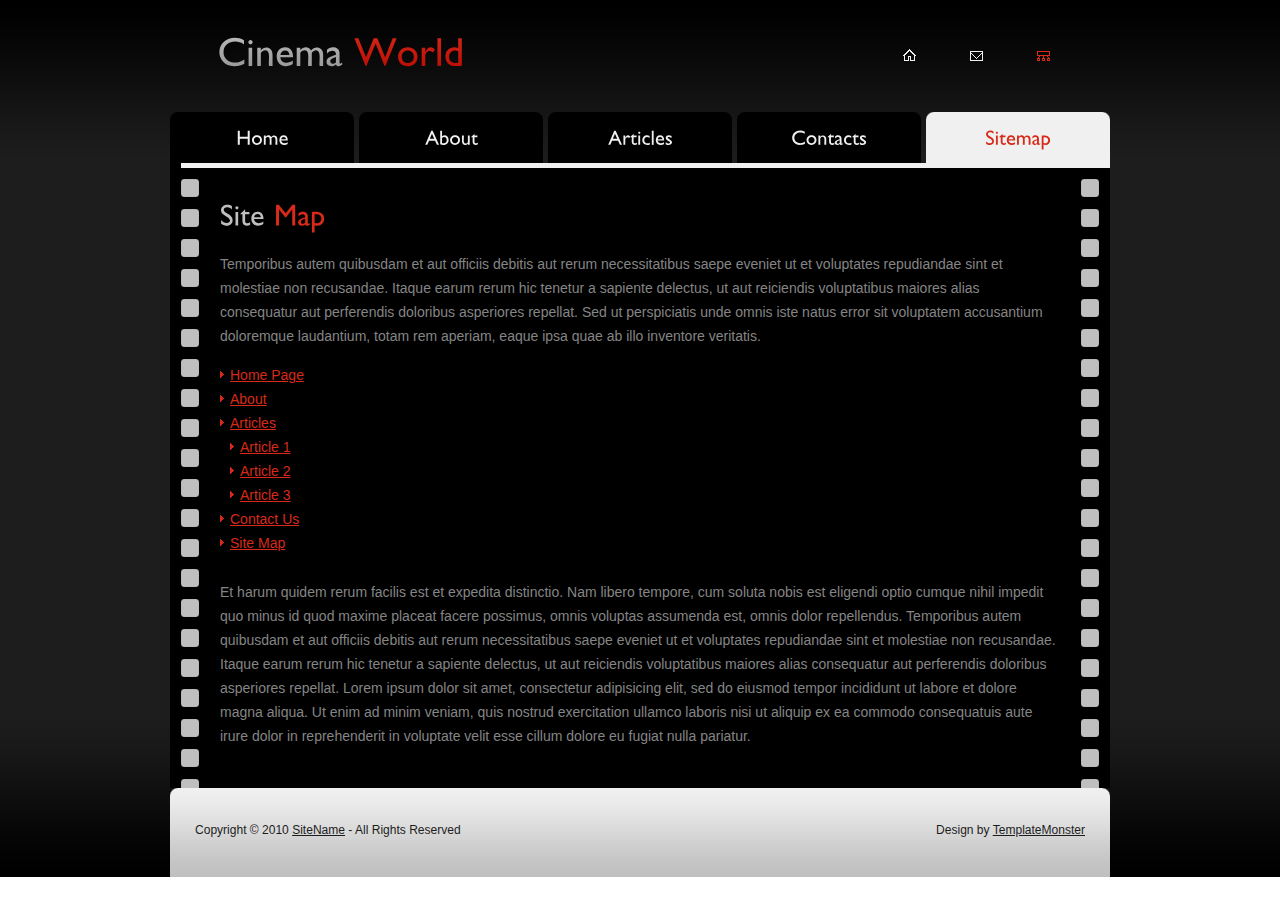
<file: sitemap.html>
<!DOCTYPE html PUBLIC "-//W3C//DTD XHTML 1.0 Strict//EN" "http://www.w3.org/TR/xhtml1/DTD/xhtml1-strict.dtd">
<html xmlns="http://www.w3.org/1999/xhtml">
<head>
<title>Cinema World | Sitemap</title>
<meta http-equiv="Content-Type" content="text/html; charset=utf-8" />
<link href="css/style.css" rel="stylesheet" type="text/css" />
<script src="js/jquery-1.4.2.min.js" type="text/javascript"></script>
<script src="js/cufon-yui.js" type="text/javascript"></script>
<script src="js/cufon-replace.js" type="text/javascript"></script>
<script src="js/Gill_Sans_400.font.js" type="text/javascript"></script>
<script src="js/script.js" type="text/javascript"></script>
<!--[if lt IE 7]>
<script type="text/javascript" src="js/ie_png.js"></script>
<script type="text/javascript">ie_png.fix('.png, .link1 span, .link1');</script>
<link href="css/ie6.css" rel="stylesheet" type="text/css" />
<![endif]-->
</head>
<body id="page6">
<!-- START PAGE SOURCE -->
<div class="tail-top">
  <div class="tail-bottom">
    <div id="main">
      <div id="header">
        <div class="row-1">
          <div class="fleft"><a href="#">Cinema <span>World</span></a></div>
          <ul>
            <li><a href="#"><img src="images/icon1.gif" alt="" /></a></li>
            <li><a href="#"><img src="images/icon2.gif" alt="" /></a></li>
            <li><a href="#"><img src="images/icon3-act.gif" alt="" /></a></li>
          </ul>
        </div>
        <div class="row-2">
          <ul>
            <li><a href="index.html">Home</a></li>
            <li><a href="about-us.html">About</a></li>
            <li><a href="articles.html">Articles</a></li>
            <li><a href="contact-us.html">Contacts</a></li>
            <li class="last"><a href="sitemap.html" class="active">Sitemap</a></li>
          </ul>
        </div>
      </div>
      <div id="content">
        <div class="line-hor"></div>
        <div class="box">
          <div class="border-right">
            <div class="border-left">
              <div class="inner">
                <h3>Site <span>Map</span></h3>
                <p>Temporibus autem quibusdam et aut officiis debitis aut rerum necessitatibus saepe eveniet ut et voluptates repudiandae sint et molestiae non recusandae. Itaque earum rerum hic tenetur a sapiente delectus, ut aut reiciendis voluptatibus maiores alias consequatur aut perferendis doloribus asperiores repellat. Sed ut perspiciatis unde omnis iste natus error sit voluptatem accusantium doloremque laudantium, totam rem aperiam, eaque ipsa quae ab illo inventore veritatis.</p>
                <ul class="sitemap-list">
                  <li><a href="#">Home Page</a></li>
                  <li><a href="#">About</a></li>
                  <li><a href="#">Articles</a>
                    <ul>
                      <li><a href="article.html">Article 1</a></li>
                      <li><a href="#">Article 2</a></li>
                      <li><a href="#">Article 3</a></li>
                    </ul>
                  </li>
                  <li><a href="#">Contact Us</a></li>
                  <li><a href="#">Site Map</a></li>
                </ul>
                <p>Et harum quidem rerum facilis est et expedita distinctio. Nam libero tempore, cum soluta nobis est eligendi optio cumque nihil impedit quo minus id quod maxime placeat facere possimus, omnis voluptas assumenda est, omnis dolor repellendus. Temporibus autem quibusdam et aut officiis debitis aut rerum necessitatibus saepe eveniet ut et voluptates repudiandae sint et molestiae non recusandae. Itaque earum rerum hic tenetur a sapiente delectus, ut aut reiciendis voluptatibus maiores alias consequatur aut perferendis doloribus asperiores repellat. Lorem ipsum dolor sit amet, consectetur adipisicing elit, sed do eiusmod tempor incididunt ut labore et dolore magna aliqua. Ut enim ad minim veniam, quis nostrud exercitation ullamco laboris nisi ut aliquip ex ea commodo consequatuis aute irure dolor in reprehenderit in voluptate velit esse cillum dolore eu fugiat nulla pariatur.</p>
              </div>
            </div>
          </div>
        </div>
      </div>
      <div id="footer">
        <div class="left">
          <div class="right">
            <div class="footerlink">
              <p class="lf">Copyright &copy; 2010 <a href="#">SiteName</a> - All Rights Reserved</p>
              <p class="rf">Design by <a href="http://www.templatemonster.com/">TemplateMonster</a></p>
              <div style="clear:both;"></div>
            </div>
          </div>
        </div>
      </div>
    </div>
  </div>
</div>
<script type="text/javascript"> Cufon.now(); </script>
<!-- END PAGE SOURCE -->
</body>
</html>
</file>
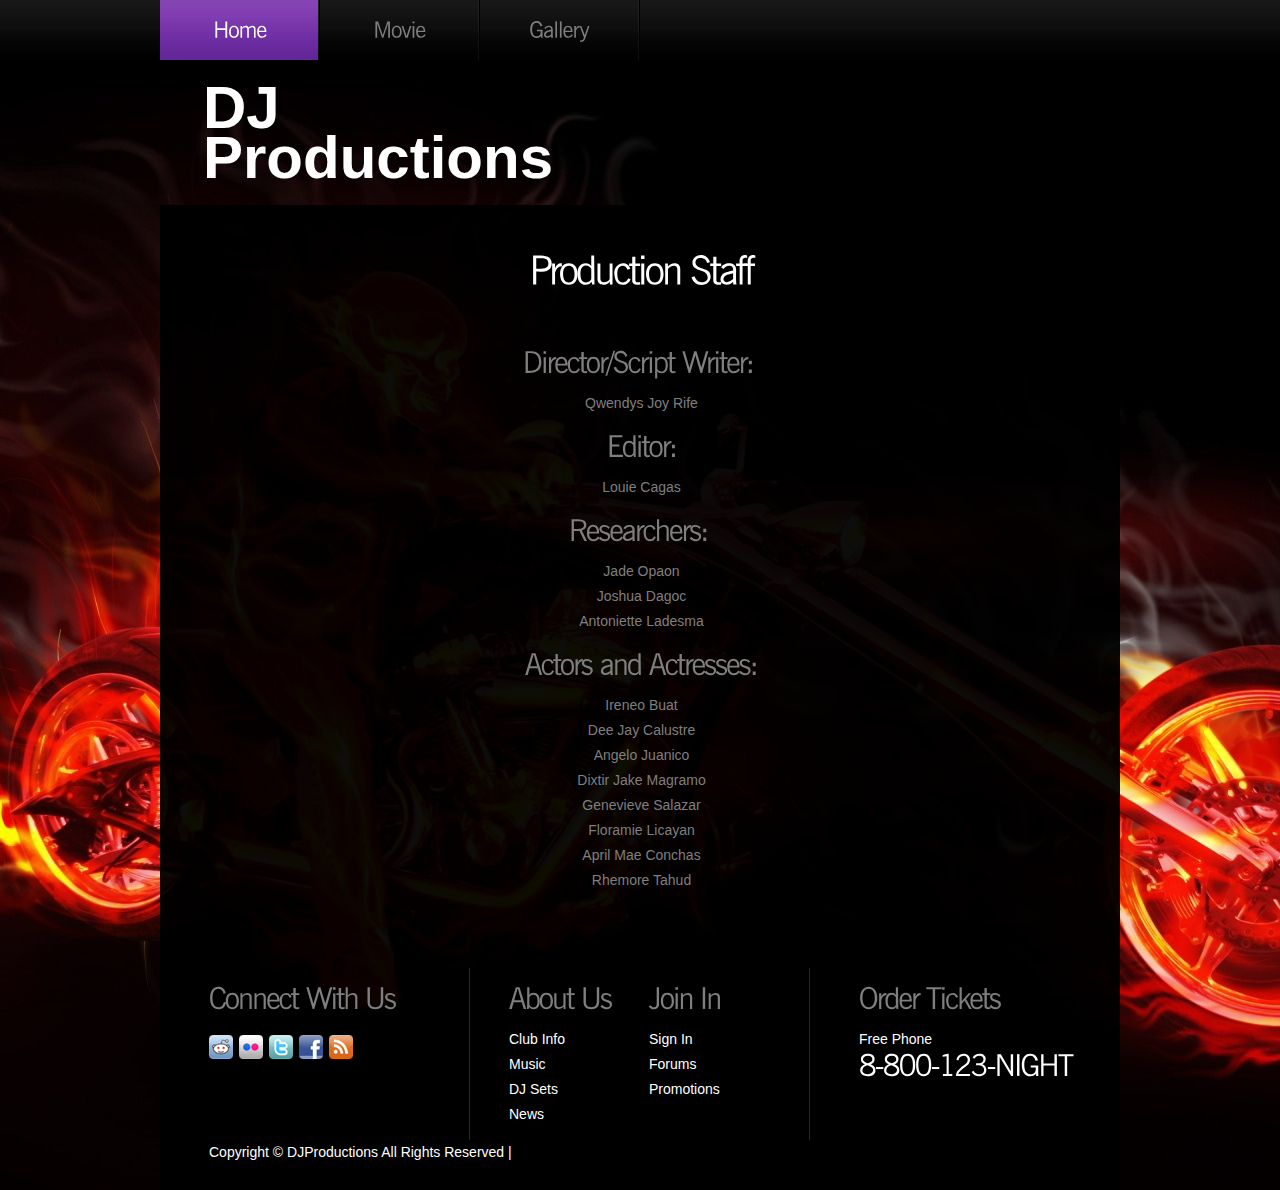
<file: CALUSTRE/parties.html>
<!DOCTYPE html>
<html lang="en">
<head>
<title>nightclub | Parties</title>
<meta charset="utf-8">
<link rel="stylesheet" href="css/reset.css" type="text/css" media="all">
<link rel="stylesheet" href="css/layout.css" type="text/css" media="all">
<link rel="stylesheet" href="css/style.css" type="text/css" media="all">
<script src="js/jquery-1.6.js" ></script>
<script src="js/cufon-yui.js"></script>
<script src="js/cufon-replace.js"></script>
<script src="js/NewsGoth_BT_400.font.js"></script>
<script src="js/NewsGoth_BT_700.font.js"></script>
<script src="js/atooltip.jquery.js"></script>
<!--[if lt IE 9]>
<script src="js/html5.js"></script>
<link rel="stylesheet" href="css/ie.css" type="text/css" media="all">
<![endif]-->
</head>
<body id="page2">
<div class="bg1">
  <div class="main">
    <!--header -->
    <header>
      <nav>
        <ul id="menu">
          <li class="active"><a href="index.html">Home</a></li>
          <li><a href="parties.html">Movie</a></li>
          <li><a href="gallery.html">Gallery</a></li>
          <!-- <li><a href="residents.html">Residents</a></li>
          <li><a href="news.html">News</a></li>
          <li><a href="contacts.html">Contacts</a></li> -->
        </ul>
      </nav>
       <h1><a href="index.html" id="logo">DJ <br><br> Productions</a></h1>
    </header>
    <!--header end-->
    <div class="box">
      <!--content -->
      <article id="content">
        <div class="wrapper">
          
          <center><h2>Production Staff</h2>
            <p><h4><span>Director/Script Writer: </span></h4> Qwendys Joy Rife <br>
                <h4><span>Editor:</span></h4> Louie Cagas <br>
                 <h4><span>Researchers: </span></h4>Jade Opaon <br> Joshua Dagoc <br> Antoniette Ladesma <br>
                <h4><span>Actors and Actresses:</span></h4>
               
                Ireneo Buat <br>
                Dee Jay Calustre <br>
                Angelo Juanico <br>
                Dixtir Jake Magramo <br>
                Genevieve Salazar <br>
                Floramie Licayan <br>
                April Mae Conchas <br>
                Rhemore Tahud</p></center>
          
        </div>
      </article>
      <!--content end-->
      <!--footer -->
      <footer>
        <div class="line1">
          <div class="line2 wrapper">
            <div class="icons">
              <h4>Connect With Us</h4>
              <ul id="icons">
                <li><a href="#" class="normaltip"><img src="images/icon1.jpg" alt=""></a></li>
                <li><a href="#" class="normaltip"><img src="images/icon2.jpg" alt=""></a></li>
                <li><a href="#" class="normaltip"><img src="images/icon3.jpg" alt=""></a></li>
                <li><a href="#" class="normaltip"><img src="images/icon4.jpg" alt=""></a></li>
                <li><a href="#" class="normaltip"><img src="images/icon5.jpg" alt=""></a></li>
              </ul>
              <!-- {%FOOTER_LINK} -->
            </div>
            <div class="info">
              <h4>About Us</h4>
              <ul>
                <li><a href="#">Club Info</a></li>
                <li><a href="#">Music</a></li>
                <li><a href="#">DJ Sets</a></li>
                <li><a href="#">News</a></li>
              </ul>
            </div>
            <div class="info">
              <h4>Join In</h4>
              <ul>
                <li><a href="#">Sign In</a></li>
                <li><a href="#">Forums</a></li>
                <li><a href="#">Promotions</a></li>
              </ul>
            </div>
            <div class="phone">
              <h4>Order Tickets</h4>
              <p>Free Phone<span>8-800-123-NIGHT</span></p>
            </div>
          </div>
          Copyright &copy; <a href="#">DJProductions</a> All Rights Reserved | </div>
      </footer>
      <!--footer end-->
    </div>
  </div>
</div>
<script>Cufon.now();</script>
</body>
</html>
</file>
<file: css/style.css>
* {
	margin:0;
	padding:0;
}
html, body {
	min-width:940px;
}
body {
	background:white;
	font-family:Arial, Helvetica, sans-serif;
	font-size:100%;
	line-height:1em;
	color:#858585;
}
object {
	vertical-align:top;
	outline:none;
}
input, textarea, select {
	font-family:Arial, Helvetica, sans-serif;
	font-size:1em;
	vertical-align:middle;
	font-weight:normal;
}
fieldset {
	border:0;
}
p {
	margin:0;
	padding:0;
}
img {
	border:0;
	vertical-align:top;
	text-align:left;
}
ul, ol {
	list-style:none;
}
#main {
	width:940px;
	margin:0 auto;
	font-size:0.875em;
}
#header {
	height:171px;
	margin-bottom:-8px;
}
.fleft {
	float:left;
}
.fright {
	float:right;
}
.col-1, .col-2, .col-3 {
	float:left;
}
.clear {
	clear:both;
}
.alignright {
	text-align:right;
}
.aligncenter {
	text-align:center;
}
.wrapper {
	width:100%;
	overflow:hidden;
}
.extra-wrap {
	overflow:hidden;
}
.container {
	width:100%;
}
.tail-top {
	background:url(../images/tail-top.gif) left top repeat-x #1d1d1d;
}
.tail-bottom {
	background:url(../images/tail-bottom.gif) left bottom repeat-x;
}
#contacts-form {
	clear:right;
	width:842px;
	overflow:hidden;
}
#contacts-form fieldset {
	border:none;
	float:left;
}
#contacts-form .field {
	clear:both;
}
#contacts-form label {
	float:left;
	width:112px !important;
	width:109px;
	line-height:18px;
	padding-bottom:8px;
	color:#fff;
}
#contacts-form input {
	width:293px;
	padding:1px 0 1px 3px;
	background:#000;
	border:1px solid #3a3a3a;
	color:#fff;
}
#contacts-form textarea {
	width:674px;
	height:174px;
	padding:2px 28px 1px 28px;
	background:url(../images/textarea-bg.gif) no-repeat left top;
	border:0;
	color:#fff;
	margin-bottom:15px;
	overflow:auto;
}
#contacts-form .link2 {
	float:right;
}
.movies {
	width:100%;
}
.movies li {
	float:left;
	width:286px;
	margin-right:15px;
}
.movies li.last {
	margin-right:0;
}
.movies li.clear {
	float:none;
	width:auto;
	margin:0;
	font-size:0;
	line-height:0;
}
.movies li img {
	margin-left:-30px;
	position:relative;
}
.movies li p {
	margin:5px 0 15px 0;
	padding-right:40px;
}
.movies li p span {
	color:#fff;
}
.list {
	margin-top:-30px;
}
.list li {
	width:100%;
	overflow:hidden;
	vertical-align:top;
	line-height:1.714em;
	padding-top:40px;
}
.list li img {
	float:left;
	margin:-10px 20px 0 0;
}
.list li a {
	text-decoration:none;
}
.list li a:hover {
	color:#d72a18;
}
.sitemap-list {
	padding-bottom:25px;
}
.sitemap-list li {
	padding:0 0 0 10px;
	line-height:1.714em;
	background:url(../images/arrow.gif) no-repeat left 8px;
}
.sitemap-list li a {
	color:#d72a18;
}
.img-box1 {
	width:100%;
	overflow:hidden;
	line-height:1.714em;
	padding:10px 0 12px 0;
}
.img-box1.alt {
	padding-top:0;
	padding-bottom:25px;
}
.img-box1.alt img {
	margin-top:0;
}
.img-box1 img {
	float:left;
	margin:-10px 20px 0 0;
}
p {
	margin-bottom:15px;
	line-height:1.714em;
}
.p1 {
	margin-bottom:23px;
}
.address {
	width:100%;
	overflow:hidden;
	line-height:1.714em;
}
.address span {
	color:#fff;
}
.address .fleft {
	padding-right:43px !important;
	padding-right:40px;
}
.address .fleft span {
	float:left;
	width:80px !important;
	width:77px;
}
a {
	color:#e1e1e1;
	outline:none;
}
a:hover {
	text-decoration:none;
}
h2 {
	font-size:30px;
	line-height:1.2em;
	color:#1d1d1d;
	text-transform:uppercase;
	margin-bottom:12px;
}
h2 span {
	display:block;
	font-size:40px;
	color:#2c6d9a;
}
h3 {
	font-size:30px;
	line-height:1.2em;
	color:#bfbfbf;
	margin-bottom:20px;
}
h3 b {
	color:#e1e1e1;
	font-weight:normal;
}
h3 span {
	color:#d72a18;
}
h4 {
	font-size:20px;
	line-height:1.2em;
	letter-spacing:-1px;
	color:#2c6d9a;
	margin-bottom:18px;
}
.link1 {
	display:block;
	float:left;
	background:url(../images/link1-right.png) no-repeat right top;
	color:#fff;
	text-decoration:none;
	line-height:1em;
	cursor:pointer;
}
.link1:hover span {
	text-decoration:underline;
}
.link1 span {
	display:block;
	float:left;
	padding:0 5px;
	background:url(../images/link1-left.png) no-repeat left top;
}
.link1 span span {
	display:block;
	background:url(../images/link1-tail.gif) repeat-x left top;
	padding:8px 15px;
}
.link2 {
	display:block;
	float:left;
	background:url(../images/link2-right.gif) no-repeat right top;
	color:#fff;
	cursor:pointer;
	text-decoration:none;
	line-height:1em;
}
.link2:hover span {
	text-decoration:underline;
}
.link2 span {
	display:block;
	float:left;
	padding:0 6px;
	background:url(../images/link2-left.gif) no-repeat left top;
}
.link2 span span {
	display:block;
	background:url(../images/link2-tail.gif) repeat-x left top;
	padding:9px 15px 10px 15px;
}
.line-hor {
	overflow:hidden;
	font-size:0;
	line-height:0;
	width:918px;
	height:8px;
	margin-left:11px;
	background:url(../images/line-hor.gif) repeat-x left top;
	z-index:1;
	position:relative;
}
.box {
	background:#000;
	width:100%;
	margin-top:-3px;
}
.box .border-left {
	background:url(../images/border-left.gif) repeat-y left top;
}
.box .border-right {
	background:url(../images/border-right.gif) repeat-y right top;
}
.box .inner {
	padding:28px 50px 25px 50px;
}
#header .row-1 {
	height:112px;
	width:100%;
	overflow:hidden;
}
#header .row-1 .fleft {
	font-size:40px;
	line-height:1.2em;
	padding:26px 0 0 47px;
}
#header .row-1 .fleft a {
	text-decoration:none;
}
#header .row-1 ul {
	padding:49px 60px 0 0;
	float:right;
}
#header .row-1 ul li {
	float:left;
	padding-left:54px;
}
#header .row-2 {
	height:51px;
}
#header .row-2 ul {
	width:100%;
	overflow:hidden;
}
#header .row-2 ul li {
	float:left;
	font-size:20px;
	line-height:2.4em;
	margin-right:5px;
	background-color:#000;
}
#header .row-2 ul li.last {
	margin-right:0;
}
#header .row-2 ul li a {
	text-decoration:none;
	color:#f0f0f0;
	width:184px;
	height:56px;
	float:left;
	background-image:url(../images/nav-bg.gif);
	background-repeat:no-repeat;
	background-position:0 0;
	text-align:center;
}
#header .row-2 ul li a:hover, #header .row-2 ul li a.active {
	color:#d72a18;
	background-image:url(../images/nav-act.gif);
}
#content .content {
	padding:30px 0 39px 50px;
}
.inner_copy, .inner_copy a {
	border:0;
	float:right;
	background:#f00;
	color:#f00;
	width:50%;
	line-height:10px;
	font-size:10px;
	margin:-50% 0 0 0;
	overflow:hidden;
	padding:0;
}
#slogan {
	width:940px;
	height:322px;
	position:relative;
	background:url(../images/banner-bg.gif) no-repeat left top;
	color:#1d1d1d;
}
#slogan .image {
	position:absolute;
	right:-30px;
	top:3px;

	z-index:100;
	width:572px;
	height:330px;
	background:url(../images/bull.png) no-repeat left top;
}
#slogan p {
	margin-bottom:23px;
}
#slogan .inside {
	padding:36px 0 0 50px;
	width:320px;
}
#page1 #content .box {
	margin:0;
}
#page1 #header .row-2 ul li a {
	height:59px;
}
#page1 #header .row-2 ul li.last a:hover {
	position:relative;
	z-index:2;
}
#footer {
	background:url(../images/footer-tail.gif) repeat-x left top #bfbfbf;
	color:#1d1d1d;
	font-size:.86em;
	line-height:1.667em;
	text-align:center;
}
#footer .left {
	background:url(../images/footer-left.gif) no-repeat left top;
}
#footer .right {
	min-height:89px;
	height:auto !important;
	height:89px;
	background:url(../images/footer-right.gif) no-repeat right top;
	text-align:center;
}
#footer .footerlink {
	padding:35px 25px;
}
.footerlink p {
	margin:0;
	padding:0;
	line-height:normal;
	white-space:nowrap;
	text-indent:inherit;
	color:#1d1d1d;
}
.footerlink a {
	color:#1d1d1d;
	font-weight:normal;
	margin:0;
	padding:0;
	border:none;
	text-decoration:underline;
	background-color:transparent;
}
.footerlink a:hover {
	color:#1d1d1d;
	background-color:transparent;
	text-decoration:none;
}
.footerlink .lf {
	float:left;
}
.footerlink .rf {
	float:right;
}
a {
	outline:none;
}
</file>
<file: css/ie6.css>
.extra-wrap {
	zoom:1;
}
</file>
<file: CALUSTRE/css/layout.css>
.col1, .col2, .col3, .cols {
	float:left;
}
.col1 {
	width:400px;
}
.cols {
	width:260px;
}
.col2 {
	width:580px;
}
/*======= index.html =======*/
/*======= index-1.html =======*/
/*======= index-2.html =======*/
/*======= index-3.html =======*/
/*======= index-4.html =======*/
/*======= index-5.html =======*/
#page6 .col1 {
	width:247px;
}
/*======= index-6.html =======*/
</file>
<file: CALUSTRE/css/style.css>
/* Getting the new tags to behave */
article, aside, audio, canvas, command, datalist, details, embed, figcaption, figure, footer, header, hgroup, keygen, meter, nav, output, progress, section, source, video {
	display: block;
}
mark, rp, rt, ruby, summary, time {
	display: inline
}
/* Left & Right alignment */

.left {
	float:left;
}
.right {
	float:right;
}
.wrapper {
	width:100%;
	overflow:hidden;
}
/* Global properties ======================================================== */

body {
	background: url(../images/bg.jpg) center 0 no-repeat #000;
	border:0;
	font:14px Arial, Helvetica, sans-serif;
	color:#7f7f7f;
	line-height:25px;
	min-width:960px;
}
.ic, .ic a {
	border:0;
	float:right;
	background:#fff;
	color:#f00;
	width:50%;
	line-height:10px;
	font-size:10px;
	margin:-220% 0 0 0;
	overflow:hidden;
	padding:0
}
.css3 {
	border-radius: 8px;
	-moz-border-radius: 8px;
	-webkit-border-radius: 8px;
	box-shadow: 0 0 4px rgba(0, 0, 0, .4);
	-moz-box-shadow: 0 0 4px rgba(0, 0, 0, .4);
	-webkit-box-shadow: 0 0 4px rgba(0, 0, 0, .4);
	position: relative;
}
/* Global Structure ============================================================= */

.main {
	margin: 0 auto;
	width: 960px;
}
.bg1 {
	background:url(../images/bg_menu.png) 0 0 repeat-x
}
/* ============================= main layout ====================== */

a {
	color:#7f7f7f;
	text-decoration: underline;
	outline:none
}
a:hover {
	text-decoration: none
}
h1 {
	padding:35px 0 0 43px;
}
h2 {
	font-size:40px;
	color:#fff;
	line-height:1.2em;
	padding:20px 0 14px 0;
	letter-spacing:-3px;
	font-weight:400;
	margin-left:-2px;
}
h2#welcom {
	font-size:41px;
	line-height:1.2em;
	padding:0 0 9px 0;
	letter-spacing:-5px;
	margin-left:-5px;
}
h2 strong {
	font-weight:700;
	color:#7532a9;
}
h3 {
	font-size:30px;
	line-height:1.2em;
	color:#7532a9;
	padding:0 0 8px 0;
	font-weight:400;
	letter-spacing:-2px;
}
h4 {
	font-size:30px;
	color:#7f7f7f;
	line-height:1.2em;
	font-weight:400;
	letter-spacing:-2px;
	padding:12px 0 11px 0
}
p {
	padding-bottom:25px;
}
/* ============================= header ====================== */
header {
	height:205px;
}
#logo {
	display:block;
	text-decoration: none;
	/*text-indent:-9999px;*/
	font-size: 60px;
	color: white;
	width:273px;
	height:86px;
}
#menu {
	width:100%;
	overflow:hidden;
	background:url(../images/menu_line.png) 0 0 no-repeat
}
#menu > li {
	float:left;
	padding-right:2px;
	background:url(../images/menu_line.png) right 0 no-repeat
}
#menu > li > a {
	display:block;
	width:158px;
	font-size:22px;
	color:#7f7f7f;
	text-decoration:none;
	text-align:center;
	height:60px;
	line-height:60px;
	letter-spacing:-1px;
}
#menu > li > a:hover, #menu > .active > a {
	background:url(../images/menu_active.gif) top repeat-x;
	color:#fff
}
/* ============================= content ====================== */

.box {
	background:url(../images/bg_content.png) repeat;
	padding:20px 46px 50px 49px;
	overflow:hidden
}
#page1 .box {
	padding-top:34px;
}
#content {
	padding-bottom:18px;
}
#page2 #content {
	padding-bottom:50px;
}
#page5 #content {
	padding-bottom:40px;
}
.pad_left1 {
	padding-left:60px
}
.pad_bot1 {
	padding-bottom:15px;
}
.pad_bot2 {
	padding-bottom:30px;
}
.marg_right1 {
	margin-right:40px
}
#page2 .pad_bot1 {
	padding-bottom:40px;
}
#page5 .pad_bot1 {
	padding-bottom:10px;
}
#page6 .pad_left1 {
	padding-left:36px;
}
#page6 .pad_bot1 {
	padding-bottom:10px;
}
.color1 {
	color:#fff
}
.color2 {
	color:#7532a9
}
.link1 {
	color:#fff;
	text-decoration: none
}
.link1:hover {
	color:#7532a9
}
.link2 {
	color:#7532a9;
	text-decoration: none
}
.link2:hover {
	text-decoration:underline
}
.dropcap_1 {
	float:left;
	margin-top:-4px;
	width:110px;
	height:95px;
	background:url(../images/bg_dropcap.png) 0 0 no-repeat;
	margin-right:7px;
	font-size:48px;
	color:#fff;
	line-height:1.2em;
	text-align:center;
	font-weight:bold;
	letter-spacing:-4px;
	padding-top:15px;
}
.dropcap_1 span {
	display:block;
	font-size:19px;
	line-height:1.2em;
	font-weight:400;
	letter-spacing:-1px;
	margin-top:-11px
}
#gallery1 {
	height: 225px !important;
	margin-left:-7px;
}
#gallery1 li {
	overflow:inherit !important;
}
.prev, .next {
	float:right;
	background:url(../images/markers.jpg) 0 0 no-repeat;
	width:39px;
	height:39px;
	margin-right:-3px;
}
.next {
	background-position:right 0
}
.prev:hover {
	background-position: 0 bottom
}
.next:hover {
	background-position: right bottom
}
.list1 {
}
.list1 li {
	line-height:25px;
}
.list1 li a {
	color:#fff;
	text-decoration:none;
	padding-left:14px;
	background:url(../images/marker_1.gif) 0 5px no-repeat
}
.list1 li a:hover {
	color:#7532a9
}
.folio {
}
.folio dt {
	position:relative;
	width:100%;
	height:455px;
	margin-bottom:40px;
}
.folio dt img {
	position:absolute;
	top:0;
	left:0
}
.folio ul {
	float:left;
	width:260px;
}
.folio li {
	padding-bottom:40px;
}
.address {
	width:97px;
	float:left;
}
/* ============================= footer ====================== */

footer {
	height:172px;
	color:#fff;
}
footer a {
	color:#fff;
	text-decoration:none
}
footer a:hover {
	text-decoration:underline
}
.line1 {
	background:url(../images/line_vert1.gif) 260px 0 repeat-y;
	height:100%;
}
.line2 {
	background:url(../images/line_vert1.gif) 600px 0 repeat-y;
	height:100%
}
.icons {
	float:left;
	width:230px;
	padding-right:70px
}
.info {
	float:left;
	width:140px;
}
.phone {
	width:215px;
	float:left;
	padding-left:70px;
}
.phone span {
	font-size:30px;
	margin-top:-5px;
	text-transform:uppercase;
	display:block;
	line-height:1.2em;
	letter-spacing:-2px;
}
#icons {
	padding: 8px 0 0 0;
	overflow:hidden;
}
#icons li {
	float:left;
	padding-right:6px;
}
/* Tooltips */
.aToolTip {
	background: url(../images/menu_active.gif) top repeat-x;
	color:#fff;
	margin:0;
	padding:2px 10px 3px;
	font-size:11px;
	line-height:1.2em;
	position: absolute;
}
.aToolTip .aToolTipContent {
	position:relative;
	margin:0;
	padding:0;
}
/* ============================= forms ============================= */

#ContactForm {
	padding-top:2px;
	width:100%;
	overflow:hidden;
}
#ContactForm .wrapper {
	min-height:35px;
}
#ContactForm .textarea_box {
	min-height:264px;
}
#ContactForm span {
	float:left;
	width:120px;
	line-height:30px;
}
#ContactForm .button {
	margin-right:5px;
	float:right;
	font-size:25px;
	color:#7532a9;
	text-decoration:none;
	letter-spacing:-2px;
	padding:0 13px;
	line-height:26px;
	height:31px;
	background:#fff;
	box-shadow: 0 0 6px rgba(256, 256, 256, .5);
	-moz-box-shadow: 0 0 6px rgba(256, 256, 256, .5);
	-webkit-box-shadow:  0 0 6px rgba(256, 256, 256, .5);
	position: relative;
	margin-bottom:5px;
}
#ContactForm .button:hover {
	background: url(../images/menu_active.gif) top repeat-x;
	color:#fff;
	box-shadow: 0 0 6px rgba(152, 103, 190, .5);
	-moz-box-shadow: 0 0 6px rgba(152, 103, 190, .5);
	-webkit-box-shadow:  0 0 6px rgba(152, 103, 190, .5)
}
#ContactForm .input {
	margin:0;
	width:360px;
	height:16px;
	background:#fff;
	padding:7px 10px;
	color:#474747;
	font:14px Arial, Helvetica, sans-serif;
	margin:0
}
#ContactForm textarea {
	overflow: auto;
	margin:0;
	width:720px;
	height:230px;
	background:#fff;
	padding:7px 10px;
	color:#474747;
	font:14px Arial, Helvetica, sans-serif;
}
</file>
<file: CALUSTRE/css/ie.css>
/* -----------------for pie------------------- */

#ContactForm .button {
	behavior: url("../js/PIE.htc");
}
</file>
<file: juanico/css/layout.css>
.col1, .col2, .col3, .cols {
	float:left;
}
.col1 {
	width:400px;
}
.cols {
	width:260px;
}
.col2 {
	width:580px;
}
/*======= index.html =======*/
/*======= index-1.html =======*/
/*======= index-2.html =======*/
/*======= index-3.html =======*/
/*======= index-4.html =======*/
/*======= index-5.html =======*/
#page6 .col1 {
	width:247px;
}
/*======= index-6.html =======*/
</file>
<file: juanico/css/style.css>
/* Getting the new tags to behave */
article, aside, audio, canvas, command, datalist, details, embed, figcaption, figure, footer, header, hgroup, keygen, meter, nav, output, progress, section, source, video {
	display: block;
}
mark, rp, rt, ruby, summary, time {
	display: inline
}
/* Left & Right alignment */

.left {
	float:left;
}
.right {
	float:right;
}
.wrapper {
	width:100%;
	overflow:hidden;
}
/* Global properties ======================================================== */

body {
	background: url(../images/bg.jpg) center 0 no-repeat #000;
	border:0;
	font:14px Arial, Helvetica, sans-serif;
	color:black;
	line-height:25px;
	min-width:960px;
}
.ic, .ic a {
	border:0;
	float:right;
	background:#fff;
	color:#f00;
	width:50%;
	line-height:10px;
	font-size:10px;
	margin:-220% 0 0 0;
	overflow:hidden;
	padding:0
}
.css3 {
	border-radius: 8px;
	-moz-border-radius: 8px;
	-webkit-border-radius: 8px;
	box-shadow: 0 0 4px rgba(0, 0, 0, .4);
	-moz-box-shadow: 0 0 4px rgba(0, 0, 0, .4);
	-webkit-box-shadow: 0 0 4px rgba(0, 0, 0, .4);
	position: relative;
}
/* Global Structure ============================================================= */

.main {
	margin: 0 auto;
	width: 960px;
}
.bg1 {
	background:url(../images/bg_menu.png) 0 0 repeat-x
}
/* ============================= main layout ====================== */

a {
	color:#7f7f7f;
	text-decoration: underline;
	outline:none
}
a:hover {
	text-decoration: none
}
h1 {
	padding:35px 0 0 43px;
}
h2 {
	font-size:40px;
	color: purple;
	line-height:1.2em;
	padding:20px 0 14px 0;
	letter-spacing:-3px;
	font-weight:400;
	margin-left:-2px;
}
h2#welcom {
	font-size:41px;
	line-height:1.2em;
	padding:0 0 9px 0;
	letter-spacing:-5px;
	margin-left:-5px;
}
h2 strong {
	font-weight:700;
	color:purple;
}
h3 {
	font-size:30px;
	line-height:1.2em;
	color:purple;
	padding:0 0 8px 0;
	font-weight:400;
	letter-spacing:-2px;
}
h4 {
	font-size:30px;
	color:purple;
	line-height:1.2em;
	font-weight:400;
	letter-spacing:-2px;
	padding:12px 0 11px 0
}
p {
	padding-bottom:25px;
}
/* ============================= header ====================== */
header {
	height:205px;
}
#logo {
	display:block;
	text-decoration: none;
	/*text-indent:-9999px;*/
	font-size: 60px;
	color: white;
	width:273px;
	height:86px;
}
#menu {
	width:100%;
	overflow:hidden;
	/*background:url(../images/menu_line.png) 0 0 no-repeat*/
	background-color: white;
}
#menu > li {
	float:left;
	padding-right:2px;
	background:url(../images/menu_line.png) right 0 no-repeat
}
#menu > li > a {
	display:block;
	width:158px;
	font-size:22px;
	color:#7f7f7f;
	text-decoration:none;
	text-align:center;
	height:60px;
	line-height:60px;
	letter-spacing:-1px;
}
#menu > li > a:hover, #menu > .active > a {
	background:url(../images/menu_active.gif) top repeat-x;
	color:#fff
}
/* ============================= content ====================== */

.box {
	/*background:url(../images/bg_content.png) repeat;*/
	background-color: white;
	padding:20px 46px 50px 49px;
	overflow:hidden
}
#page1 .box {
	padding-top:34px;
}
#content {
	padding-bottom:18px;
}
#page2 #content {
	padding-bottom:50px;
}
#page5 #content {
	padding-bottom:40px;
}
.pad_left1 {
	padding-left:60px
}
.pad_bot1 {
	padding-bottom:15px;
}
.pad_bot2 {
	padding-bottom:30px;
}
.marg_right1 {
	margin-right:40px
}
#page2 .pad_bot1 {
	padding-bottom:40px;
}
#page5 .pad_bot1 {
	padding-bottom:10px;
}
#page6 .pad_left1 {
	padding-left:36px;
}
#page6 .pad_bot1 {
	padding-bottom:10px;
}
.color1 {
	color:#fff
}
.color2 {
	color:#7532a9
}
.link1 {
	color:#fff;
	text-decoration: none
}
.link1:hover {
	color:#7532a9
}
.link2 {
	color:#7532a9;
	text-decoration: none
}
.link2:hover {
	text-decoration:underline
}
.dropcap_1 {
	float:left;
	margin-top:-4px;
	width:110px;
	height:95px;
	background:url(../images/bg_dropcap.png) 0 0 no-repeat;
	margin-right:7px;
	font-size:48px;
	color:#fff;
	line-height:1.2em;
	text-align:center;
	font-weight:bold;
	letter-spacing:-4px;
	padding-top:15px;
}
.dropcap_1 span {
	display:block;
	font-size:19px;
	line-height:1.2em;
	font-weight:400;
	letter-spacing:-1px;
	margin-top:-11px
}
#gallery1 {
	height: 225px !important;
	margin-left:-7px;
}
#gallery1 li {
	overflow:inherit !important;
}
.prev, .next {
	float:right;
	background:url(../images/markers.jpg) 0 0 no-repeat;
	width:39px;
	height:39px;
	margin-right:-3px;
}
.next {
	background-position:right 0
}
.prev:hover {
	background-position: 0 bottom
}
.next:hover {
	background-position: right bottom
}
.list1 {
}
.list1 li {
	line-height:25px;
}
.list1 li a {
	color:#fff;
	text-decoration:none;
	padding-left:14px;
	background:url(../images/marker_1.gif) 0 5px no-repeat
}
.list1 li a:hover {
	color:#7532a9
}
.folio {
}
.folio dt {
	position:relative;
	width:100%;
	height:455px;
	margin-bottom:40px;
}
.folio dt img {
	position:absolute;
	top:0;
	left:0
}
.folio ul {
	float:left;
	width:260px;
}
.folio li {
	padding-bottom:40px;
}
.address {
	width:97px;
	float:left;
}
/* ============================= footer ====================== */

footer {
	height:172px;
	color: black;
}
footer a {
	color: black;
	text-decoration:none
}
footer a:hover {
	text-decoration:underline
}
.line1 {
	background:url(../images/line_vert1.gif) 260px 0 repeat-y;
	height:100%;
}
.line2 {
	background:url(../images/line_vert1.gif) 600px 0 repeat-y;
	height:100%
}
.icons {
	float:left;
	width:230px;
	padding-right:70px
}
.info {
	float:left;
	width:140px;
}
.phone {
	width:215px;
	float:left;
	padding-left:70px;
}
.phone span {
	font-size:30px;
	margin-top:-5px;
	text-transform:uppercase;
	display:block;
	line-height:1.2em;
	letter-spacing:-2px;
}
#icons {
	padding: 8px 0 0 0;
	overflow:hidden;
}
#icons li {
	float:left;
	padding-right:6px;
}
/* Tooltips */
.aToolTip {
	background: url(../images/menu_active.gif) top repeat-x;
	color: black;
	margin:0;
	padding:2px 10px 3px;
	font-size:11px;
	line-height:1.2em;
	position: absolute;
}
.aToolTip .aToolTipContent {
	position:relative;
	margin:0;
	padding:0;
}
/* ============================= forms ============================= */

#ContactForm {
	padding-top:2px;
	width:100%;
	overflow:hidden;
}
#ContactForm .wrapper {
	min-height:35px;
}
#ContactForm .textarea_box {
	min-height:264px;
}
#ContactForm span {
	float:left;
	width:120px;
	line-height:30px;
}
#ContactForm .button {
	margin-right:5px;
	float:right;
	font-size:25px;
	color:#7532a9;
	text-decoration:none;
	letter-spacing:-2px;
	padding:0 13px;
	line-height:26px;
	height:31px;
	background:#fff;
	box-shadow: 0 0 6px rgba(256, 256, 256, .5);
	-moz-box-shadow: 0 0 6px rgba(256, 256, 256, .5);
	-webkit-box-shadow:  0 0 6px rgba(256, 256, 256, .5);
	position: relative;
	margin-bottom:5px;
}
#ContactForm .button:hover {
	background: url(../images/menu_active.gif) top repeat-x;
	color:#fff;
	box-shadow: 0 0 6px rgba(152, 103, 190, .5);
	-moz-box-shadow: 0 0 6px rgba(152, 103, 190, .5);
	-webkit-box-shadow:  0 0 6px rgba(152, 103, 190, .5)
}
#ContactForm .input {
	margin:0;
	width:360px;
	height:16px;
	background:#fff;
	padding:7px 10px;
	color:#474747;
	font:14px Arial, Helvetica, sans-serif;
	margin:0
}
#ContactForm textarea {
	overflow: auto;
	margin:0;
	width:720px;
	height:230px;
	background:#fff;
	padding:7px 10px;
	color:#474747;
	font:14px Arial, Helvetica, sans-serif;
}
</file>
<file: juanico/css/ie.css>
/* -----------------for pie------------------- */

#ContactForm .button {
	behavior: url("../js/PIE.htc");
}
</file>
<file: michel/css/layout.css>
.col1, .col2, .col3, .cols {
	float:left;
}
.col1 {
	width:400px;
}
.cols {
	width:260px;
}
.col2 {
	width:580px;
}
/*======= index.html =======*/
/*======= index-1.html =======*/
/*======= index-2.html =======*/
/*======= index-3.html =======*/
/*======= index-4.html =======*/
/*======= index-5.html =======*/
#page6 .col1 {
	width:247px;
}
/*======= index-6.html =======*/
</file>
<file: michel/css/style.css>
/* Getting the new tags to behave */
article, aside, audio, canvas, command, datalist, details, embed, figcaption, figure, footer, header, hgroup, keygen, meter, nav, output, progress, section, source, video {
	display: block;
}
mark, rp, rt, ruby, summary, time {
	display: inline
}
/* Left & Right alignment */

.left {
	float:left;
}
.right {
	float:right;
}
.wrapper {
	width:100%;
	overflow:hidden;
}
/* Global properties ======================================================== */

body {
	background: url(../images/bg.jpg) center 0 no-repeat #000;
	border:0;
	font:14px Arial, Helvetica, sans-serif;
	color:#7f7f7f;
	line-height:25px;
	min-width:960px;
}
.ic, .ic a {
	border:0;
	float:right;
	background:#fff;
	color:#f00;
	width:50%;
	line-height:10px;
	font-size:10px;
	margin:-220% 0 0 0;
	overflow:hidden;
	padding:0
}
.css3 {
	border-radius: 8px;
	-moz-border-radius: 8px;
	-webkit-border-radius: 8px;
	box-shadow: 0 0 4px rgba(0, 0, 0, .4);
	-moz-box-shadow: 0 0 4px rgba(0, 0, 0, .4);
	-webkit-box-shadow: 0 0 4px rgba(0, 0, 0, .4);
	position: relative;
}
/* Global Structure ============================================================= */

.main {
	margin: 0 auto;
	width: 960px;
}
.bg1 {
	background:url(../images/bg_menu.png) 0 0 repeat-x
}
/* ============================= main layout ====================== */

a {
	color:#7f7f7f;
	text-decoration: underline;
	outline:none
}
a:hover {
	text-decoration: none
}
h1 {
	padding:35px 0 0 43px;
}
h2 {
	font-size:40px;
	color:#fff;
	line-height:1.2em;
	padding:20px 0 14px 0;
	letter-spacing:-3px;
	font-weight:400;
	margin-left:-2px;
}
h2#welcom {
	font-size:61px;
	line-height:1.2em;
	padding:0 0 9px 0;
	letter-spacing:-5px;
	margin-left:-5px;
}
h2 strong {
	font-weight:700;
	color:#7532a9;
}
h3 {
	font-size:30px;
	line-height:1.2em;
	color:#7532a9;
	padding:0 0 8px 0;
	font-weight:400;
	letter-spacing:-2px;
}
h4 {
	font-size:30px;
	color:#7f7f7f;
	line-height:1.2em;
	font-weight:400;
	letter-spacing:-2px;
	padding:12px 0 11px 0
}
p {
	padding-bottom:25px;
}
/* ============================= header ====================== */
header {
	height:205px;
}
#logo {
	display:block;
	text-indent:-9999px;
	background:url(../images/logo.png) 0 0 no-repeat;
	width:273px;
	height:86px;
}
#menu {
	width:100%;
	overflow:hidden;
	background:url(../images/menu_line.png) 0 0 no-repeat
}
#menu > li {
	float:left;
	padding-right:2px;
	background:url(../images/menu_line.png) right 0 no-repeat
}
#menu > li > a {
	display:block;
	width:158px;
	font-size:22px;
	color:#7f7f7f;
	text-decoration:none;
	text-align:center;
	height:60px;
	line-height:60px;
	letter-spacing:-1px;
}
#menu > li > a:hover, #menu > .active > a {
	background:url(../images/menu_active.gif) top repeat-x;
	color:#fff
}
/* ============================= content ====================== */

.box {
	background:url(../images/bg_content.png) repeat;
	padding:20px 46px 50px 49px;
	overflow:hidden
}
#page1 .box {
	padding-top:34px;
}
#content {
	padding-bottom:18px;
}
#page2 #content {
	padding-bottom:50px;
}
#page5 #content {
	padding-bottom:40px;
}
.pad_left1 {
	padding-left:60px
}
.pad_bot1 {
	padding-bottom:15px;
}
.pad_bot2 {
	padding-bottom:30px;
}
.marg_right1 {
	margin-right:40px
}
#page2 .pad_bot1 {
	padding-bottom:40px;
}
#page5 .pad_bot1 {
	padding-bottom:10px;
}
#page6 .pad_left1 {
	padding-left:36px;
}
#page6 .pad_bot1 {
	padding-bottom:10px;
}
.color1 {
	color:#fff
}
.color2 {
	color:#7532a9
}
.link1 {
	color:#fff;
	text-decoration: none
}
.link1:hover {
	color:#7532a9
}
.link2 {
	color:#7532a9;
	text-decoration: none
}
.link2:hover {
	text-decoration:underline
}
.dropcap_1 {
	float:left;
	margin-top:-4px;
	width:110px;
	height:95px;
	background:url(../images/bg_dropcap.png) 0 0 no-repeat;
	margin-right:7px;
	font-size:48px;
	color:#fff;
	line-height:1.2em;
	text-align:center;
	font-weight:bold;
	letter-spacing:-4px;
	padding-top:15px;
}
.dropcap_1 span {
	display:block;
	font-size:19px;
	line-height:1.2em;
	font-weight:400;
	letter-spacing:-1px;
	margin-top:-11px
}
#gallery1 {
	height: 225px !important;
	margin-left:-7px;
}
#gallery1 li {
	overflow:inherit !important;
}
.prev, .next {
	float:right;
	background:url(../images/markers.jpg) 0 0 no-repeat;
	width:39px;
	height:39px;
	margin-right:-3px;
}
.next {
	background-position:right 0
}
.prev:hover {
	background-position: 0 bottom
}
.next:hover {
	background-position: right bottom
}
.list1 {
}
.list1 li {
	line-height:25px;
}
.list1 li a {
	color:#fff;
	text-decoration:none;
	padding-left:14px;
	background:url(../images/marker_1.gif) 0 5px no-repeat
}
.list1 li a:hover {
	color:#7532a9
}
.folio {
}
.folio dt {
	position:relative;
	width:100%;
	height:455px;
	margin-bottom:40px;
}
.folio dt img {
	position:absolute;
	top:0;
	left:0
}
.folio ul {
	float:left;
	width:260px;
}
.folio li {
	padding-bottom:40px;
}
.address {
	width:97px;
	float:left;
}
/* ============================= footer ====================== */

footer {
	height:172px;
	color:#fff;
}
footer a {
	color:#fff;
	text-decoration:none
}
footer a:hover {
	text-decoration:underline
}
.line1 {
	background:url(../images/line_vert1.gif) 260px 0 repeat-y;
	height:100%;
}
.line2 {
	background:url(../images/line_vert1.gif) 600px 0 repeat-y;
	height:100%
}
.icons {
	float:left;
	width:230px;
	padding-right:70px
}
.info {
	float:left;
	width:140px;
}
.phone {
	width:215px;
	float:left;
	padding-left:70px;
}
.phone span {
	font-size:30px;
	margin-top:-5px;
	text-transform:uppercase;
	display:block;
	line-height:1.2em;
	letter-spacing:-2px;
}
#icons {
	padding: 8px 0 0 0;
	overflow:hidden;
}
#icons li {
	float:left;
	padding-right:6px;
}
/* Tooltips */
.aToolTip {
	background: url(../images/menu_active.gif) top repeat-x;
	color:#fff;
	margin:0;
	padding:2px 10px 3px;
	font-size:11px;
	line-height:1.2em;
	position: absolute;
}
.aToolTip .aToolTipContent {
	position:relative;
	margin:0;
	padding:0;
}
/* ============================= forms ============================= */

#ContactForm {
	padding-top:2px;
	width:100%;
	overflow:hidden;
}
#ContactForm .wrapper {
	min-height:35px;
}
#ContactForm .textarea_box {
	min-height:264px;
}
#ContactForm span {
	float:left;
	width:120px;
	line-height:30px;
}
#ContactForm .button {
	margin-right:5px;
	float:right;
	font-size:25px;
	color:#7532a9;
	text-decoration:none;
	letter-spacing:-2px;
	padding:0 13px;
	line-height:26px;
	height:31px;
	background:#fff;
	box-shadow: 0 0 6px rgba(256, 256, 256, .5);
	-moz-box-shadow: 0 0 6px rgba(256, 256, 256, .5);
	-webkit-box-shadow:  0 0 6px rgba(256, 256, 256, .5);
	position: relative;
	margin-bottom:5px;
}
#ContactForm .button:hover {
	background: url(../images/menu_active.gif) top repeat-x;
	color:#fff;
	box-shadow: 0 0 6px rgba(152, 103, 190, .5);
	-moz-box-shadow: 0 0 6px rgba(152, 103, 190, .5);
	-webkit-box-shadow:  0 0 6px rgba(152, 103, 190, .5)
}
#ContactForm .input {
	margin:0;
	width:360px;
	height:16px;
	background:#fff;
	padding:7px 10px;
	color:#474747;
	font:14px Arial, Helvetica, sans-serif;
	margin:0
}
#ContactForm textarea {
	overflow: auto;
	margin:0;
	width:720px;
	height:230px;
	background:#fff;
	padding:7px 10px;
	color:#474747;
	font:14px Arial, Helvetica, sans-serif;
}
</file>
<file: michel/css/ie.css>
/* -----------------for pie------------------- */

#ContactForm .button {
	behavior: url("../js/PIE.htc");
}
</file>
<file: tahud/color/default.css>
a, a:hover {
  color: #00c1c1;
}


/* Back to top button */
.back-to-top {
  background: #00c1c1;
  color: #fff;
}


.back-to-top:focus {
  background: #00c1c1;
  color: #fff;
}

.back-to-top:hover {
  background: #019090;
  color: #fff;
}

.navbar-default {
  background: #00c1c1;
}

.form-control:focus {
  border-color: #00c1c1;
  -webkit-box-shadow: inset 0 1px 1px rgba(0, 0, 0, .075), 0 0 2px #00c1c1;
  box-shadow: inset 0 1px 1px rgba(0, 0, 0, .075), 0 0 2px #00c1c1;
}

.service .carousel-indicators .active {
  background: #00c1c1;
}

.btn-theme {
  background: #00c1c1;
}

.contact-widget i {
  color: #00c1c1;
}
</file>
<file: tahud/css/style.css>
/*
  Theme Name: Alstar
  Theme URL: https://bootstrapmade.com/alstar-free-parallax-bootstrap-template/
  Author: BootstrapMade.com
  Author URL: https://bootstrapmade.com
*/

/* ================================
Imports
================================= */
@import url('font-awesome.min.css');
@import url('simpletextrotator.css');
@import url('overwrite.css');
@import url('animate.css');

/* ================================
General
================================= */

body{
	text-align: center;
	font-family: 'Open Sans', sans-serif;
	font-size: 14px;
	line-height: 1.6em;
}

h1 {
	font-size: 36px;
}
h2 {
	font-size: 32px;
}
h3 {
	font-size: 28px;
}
h4 {
	font-size: 24px;
}
h5 {
	font-size: 20px;
}
h6 {
	font-size: 18px;
}

h1,h2,h3,h4,h5,h6,.h1,.h2,.h3,.h4,.h5,.h6{
	color: #3a3a3a;
	font-weight: 700;
	margin-bottom: 20px;
	font-family: 'Montserrat', sans-serif;
}


.lead{
	font-weight: 400;
}

button {
	display: inline-block;
	margin-bottom: 0;
	margin-bottom: 10px;
	padding: 6px 12px;
	border: 1px solid transparent;
	vertical-align: middle;
	text-align: center;
	white-space: nowrap;
	font-weight: normal;
	font-size: 14px;
	line-height: 1.428571429;
	cursor: pointer;
	-webkit-user-select: none;
	-moz-user-select: none;
	-ms-user-select: none;
	-o-user-select: none;
	user-select: none;
}
button.navbar-toggle {
	background: #2b2b2b;
	border: none;
	color: #fff;
}

.btn-theme,.btn-theme:hover,.btn-theme:focus{
	color: #fff;
}
.btn-theme:hover{
	background: transparent !important;
	border-color: #999;
	color: #999;
}


/* ================================
margin, padding
================================= */
.mar-top0 {
	margin-top: 0;
}
.mar-top10 {
	margin-top: 10px;
}
.mar-top20 {
	margin-top: 20px;
}
.mar-top30 {
	margin-top: 30px;
}
.mar-top40 {
	margin-top: 40px;
}


/* Back to top button */
.back-to-top {
  position: fixed;
  display: none;
  padding: 6px 12px 9px 12px;
  font-size: 16px;
  border-radius: 2px;
  right: 15px;
  bottom: 15px;
  transition: background 0.5s;
  z-index:1000;
}

@media (max-width: 768px) {
  .back-to-top {
    bottom: 15px;
  }
}

.back-to-top:focus {
  outline: none;
}

/* ================================
Navbar
================================= */

nav.navbar{
	position: fixed;
	top: -72px;
	margin-bottom: 0px;
	padding: 10px 0px 10px 0px;
	width: 100%;
	border-radius: 0px;
	transition: all 0.2s;
}

.navbar-nav{
	float: right;
}

nav.navbar.fixed-to-top{
	top: 0px;
}

.navbar-default{
	border: none;
	border-bottom: none;
	opacity: 1;
	display: none;
	z-index: 9999;
}

.navbar-default .navbar-nav>li>a {
	color: #fff;
	font-weight: 700;
	text-transform: uppercase;
}

.navbar-default .navbar-nav>li>a:hover, .navbar-default .navbar-nav>li>a:focus{
	color: #3A3A3A;
	cursor: pointer;
	-webkit-transition: all 300ms ease-in-out;
	-moz-transition: all 300ms ease-in-out;
	-ms-transition: all 300ms ease-in-out;
	-o-transition: all 300ms ease-in-out;
	transition: all 300ms ease-in-out;
	outline: 0;
}

/* brand / logo */
.navbar-default .navbar-brand{
	color: #fff;
	text-transform: uppercase;
	font-weight: 700;
	font-size: 2em;
}

/* ================================
Home sections
================================= */

.home-section {
	width: 100%;
	padding: 150px 0px 150px 0px;
}

/* --- heading --- */
.section-heading {
	margin-bottom: 50px;
}

.section-heading h2 {
	font-size: 38px;
	text-transform: uppercase;
}

.section-heading .heading-line {
	margin:0 auto;
	display: block;
	height: 1px;
	width: 80px;
	background: #333;
	margin-top: 10px;
	margin-bottom: 20px;
}


/* --- section bg var --- */

.bg-white {
	background: #fff;
}

.bg-gray {
	background: #f8f8f8;
}

.bg-dark {
	background: #575757;
}


/* --- section content general color --- */

.color-light h1,.color-light h2,.color-light h3,.color-light h4,.color-light h5,.color-light h6 {
	color: #fff;
}


.color-light p {
	color: #eee;
}


/* ==========================
Parallax
============================= */

#parallax1{
	background-image: url(../img/parallax/1.png);
}
#parallax2{
	background-image: url(../img/parallax/2.jpg);
}


/* ================================
Intro
================================= */

#intro {
	position: relative;
	margin: 0 auto;
	width: 100%;
	overflow-x: hidden;
	height:100vh;
	z-index:2;
	background-size:cover;

}

.intro-text {
  display: flex;
  justify-content: center;
  align-items: center;
  flex-direction: column;
  text-align: center;
  position: absolute;
  bottom: 0;
  top: 0;
  left: 0;
  right: 0;
	z-index:999;
}

.intro-text h1 {
	color:#fff;
	text-align:center;
	font-weight: 700;
	font-size: 40px;
	line-height:1.1em;
	padding-top:30px;
	text-transform: uppercase;

}

.line-spacer {
	width: 20%;
	margin:0 auto;
	margin-top: 20px;
	margin-bottom: 25px;
	border-bottom:1px solid #fff;
}

.intro-text p span {
	color:#fff;
	font-size: 24px;
	text-align:center;
	font-weight: 300;
}

/* ================================
About
================================= */

#about .about-img {
  height: 350px;
  overflow: hidden;
}

#about .about-img img {
  margin-left: -15px;
  max-width: 100%;
}

@media (max-width: 768px) {
  #about .about-img {
    height: auto;
  }
  #about .about-img img {
    margin-left: 0;
    padding-bottom: 30px;
  }
}

#about .content h2 {
  color: #333;
  font-weight: 300;
  font-size: 24px;
  text-align: left;
}

#about .content h3 {
  color: #777;
  font-weight: 300;
  font-size: 18px;
  line-height: 26px;
  font-style: italic;
  text-align: left;
}

#about .content p {
  line-height: 26px;
  text-align: left;
}

#about .content p:last-child {
  margin-bottom: 0;
}

/* ================================
Team
================================= */
.box-team img {
	margin-bottom: 30px;
}



/* ================================
Services
================================= */
.service.carousel h4,.service.carousel p {
	text-align: left;
}


.service .carousel-control{
	background: none;
}

.service .screenshot{
	overflow: hidden;
	overflow: hidden;
	margin-right: auto;
	margin-left: auto;
}

.service .screenshot img{
	margin-right: auto;
	margin-left: auto;
	padding-left: 4px;
	width: 400px;
}

.service .carousel-indicators {
	position: relative;
	bottom: 0;
	left: 0;
	margin-top: 0px;
	margin-bottom: 0px;
	margin-left: 0px;
	padding: 5px;
	padding-bottom: 8px;
	width: 100%;
	background: #ffffff;
}

.service .carousel-indicators .active {
	width: 45px;
	height: 5px;
	border: none;
	border-radius: 0px;
}

.service .carousel-indicators li {
	display: inline-block;
	margin: 1px;
	width: 45px;
	height: 5px;
	border: none;
	border-radius: 0px;
	background: #eeeeee;
	text-indent: -999px;
	cursor: pointer;
}


/* ================================
Works
================================= */
.og-grid {
	list-style: none;
	padding: 20px 0;
	margin: 0 auto;
	text-align: center;
	width: 100%;
}

.og-grid li {
	display: inline-block;
	margin: 10px 5px 0 5px;
	vertical-align: top;
	height: 250px;
}

.og-grid li > a,
.og-grid li > a img {
	border: none;
	outline: none;
	display: block;
	position: relative;
}

.og-grid li.og-expanded > a::after {
	top: auto;
	border: solid transparent;
	content: " ";
	height: 0;
	width: 0;
	position: absolute;
	pointer-events: none;
	border-bottom-color: none;
	border-width: 15px;
	left: 50%;
	margin: -20px 0 0 -15px;
}

.og-expander {
	position: absolute;
	background: #FFF;
	top: auto;
	left: 0;
	width: 100%;
	margin-top: 10px;
	text-align: left;
	height: 0;
	overflow: hidden;
}

.og-expander-inner {
	padding: 50px 0;
	height: 100%;
}

.og-close {
	position: absolute;
	width: 40px;
	height: 40px;
	top: 20px;
	right: 20px;
	cursor: pointer;
}

.og-close::before,
.og-close::after {
	content: '';
	position: absolute;
	width: 100%;
	top: 50%;
	height: 1px;
	background: #888;
	-webkit-transform: rotate(45deg);
	-moz-transform: rotate(45deg);
	transform: rotate(45deg);
}

.og-close::after {
	-webkit-transform: rotate(-45deg);
	-moz-transform: rotate(-45deg);
	transform: rotate(-45deg);
}

.og-close:hover::before,
.og-close:hover::after {
	background: #333;
}

.og-fullimg,
.og-details {
	width: 50%;
	float: left;
	height: 100%;
	overflow: hidden;
	position: relative;
}

.og-details {
	padding: 0 40px 0 0;
}

.og-fullimg {
	text-align: center;
}

.og-fullimg img {
	display: inline-block;
	max-height: 100%;
	max-width: 100%;
}

.og-details h4 {
	font-weight: 300;
	margin-bottom: 10px;
}

.og-details p {
	font-weight: 300;
	font-size: 16px;
	line-height: 1.6em;
	color: #555;
}

.og-details a {
	font-weight: 700;
	display: inline-block;
	margin: 30px 0 0;
	outline: none;
}


.og-details a:hover {
	border-color: #999;
	color: #999;
}

.og-loading {
	width: 20px;
	height: 20px;
	border-radius: 50%;
	background: #ddd;
	box-shadow: 0 0 1px #ccc, 15px 30px 1px #ccc, -15px 30px 1px #ccc;
	position: absolute;
	top: 50%;
	left: 50%;
	margin: -25px 0 0 -25px;
	-webkit-animation: loader 0.5s infinite ease-in-out both;
	-moz-animation: loader 0.5s infinite ease-in-out both;
	animation: loader 0.5s infinite ease-in-out both;
}

@-webkit-keyframes loader {
	0% { background: #ddd; }
	33% { background: #ccc; box-shadow: 0 0 1px #ccc, 15px 30px 1px #ccc, -15px 30px 1px #ddd; }
	66% { background: #ccc; box-shadow: 0 0 1px #ccc, 15px 30px 1px #ddd, -15px 30px 1px #ccc; }
}

@-moz-keyframes loader {
	0% { background: #ddd; }
	33% { background: #ccc; box-shadow: 0 0 1px #ccc, 15px 30px 1px #ccc, -15px 30px 1px #ddd; }
	66% { background: #ccc; box-shadow: 0 0 1px #ccc, 15px 30px 1px #ddd, -15px 30px 1px #ccc; }
}

@keyframes loader {
	0% { background: #ddd; }
	33% { background: #ccc; box-shadow: 0 0 1px #ccc, 15px 30px 1px #ccc, -15px 30px 1px #ddd; }
	66% { background: #ccc; box-shadow: 0 0 1px #ccc, 15px 30px 1px #ddd, -15px 30px 1px #ccc; }
}

@media screen and (max-width: 830px) {

	.og-expander h3 { font-size: 32px; }
	.og-expander p { font-size: 13px; }
	.og-expander a { font-size: 12px; }

}

@media screen and (max-width: 650px) {

	.og-fullimg { display: none; }
	.og-details { float: none; width: 100%; }

}

/* ================================
Contact
================================= */

.validation {
  color: red;
  display:none;
  margin: 0;
  font-weight:400;
  font-size:13px;
}

#sendmessage {
  color: green;
  border:1px solid green;
  display:none;
  text-align:center;
  padding:15px;
  font-weight:600;
  margin-bottom:15px;
}

#errormessage {
  color: red;
  display:none;
  border:1px solid red;
  text-align:center;
  padding:15px;
  font-weight:600;
  margin-bottom:15px;
}

#sendmessage.show, #errormessage.show, .show {
	display:block;
}

/* ================================
Clients
================================= */
ul.clients {
	list-style: none;
}
ul.clients li {
	display: inline;
}


/* ================================
Bottom widget
================================= */
#bottom-widget {
  overflow: hidden;
}
ul.social-network {
	margin: 0;
	margin-left:0;
	padding-left: 0;
	list-style: none;
}
ul.social-network li {
	display: inline;
	margin: 5px 5px;
}


ul.social-network li a:hover span .fa-circle {
	color: #2b2b2b;
}

ul.social-network li a i{
  transition: 0.3s
}
/* ================================
Footer
================================= */
footer {
	background: #00c1c1;
	color: #fff;
	padding: 50px 0 30px;
}

footer a {
	color: #fff;
}

footer a:hover {
	color: #fff;
	text-decoration: underline;
}

/* ================================
more media queries
================================= */

@media (max-width:768px) {

	header{
		padding-bottom: 50px;
		min-height: 1000px;
		height: 100%;
	}

	.navbar-nav {
		float: left;
		text-align: left;
	}

	.box-team, .box-team img {
		text-align: center;
	}
	.box-team img {
		float: none;
		margin:0 auto;
	}
	.box-team {
		margin-bottom: 30px;
	}

	.og-fullimg { display: none; }
	.og-details { float: none; width: 100%; padding: 0 40px; }

}

@media (max-width:992px) {

	.service.carousel .item h4, .service.carousel .item p{
		text-align: center;
	}

	.service p{
			margin-bottom: 60px;
	}
	.og-expander {
		background: transparent;

	}
	.og-details {
		padding: 0 20px;
	}

}

@media (max-width:480px){

	header .carousel-iphone, .detail .screenshot{
		width: 280px;
	}

	header .carousel, .detail .screenshot img{
		padding-top: 85px;
		width: 245px;
	}

	.service .screenshot img{
		margin-top: -12px;
		padding-top: 0px;
	}

	header{
		padding-top: 30px;
		padding-bottom: 0px;
	}

	header h1{
		font-size: 70px;
	}
}
</file>
